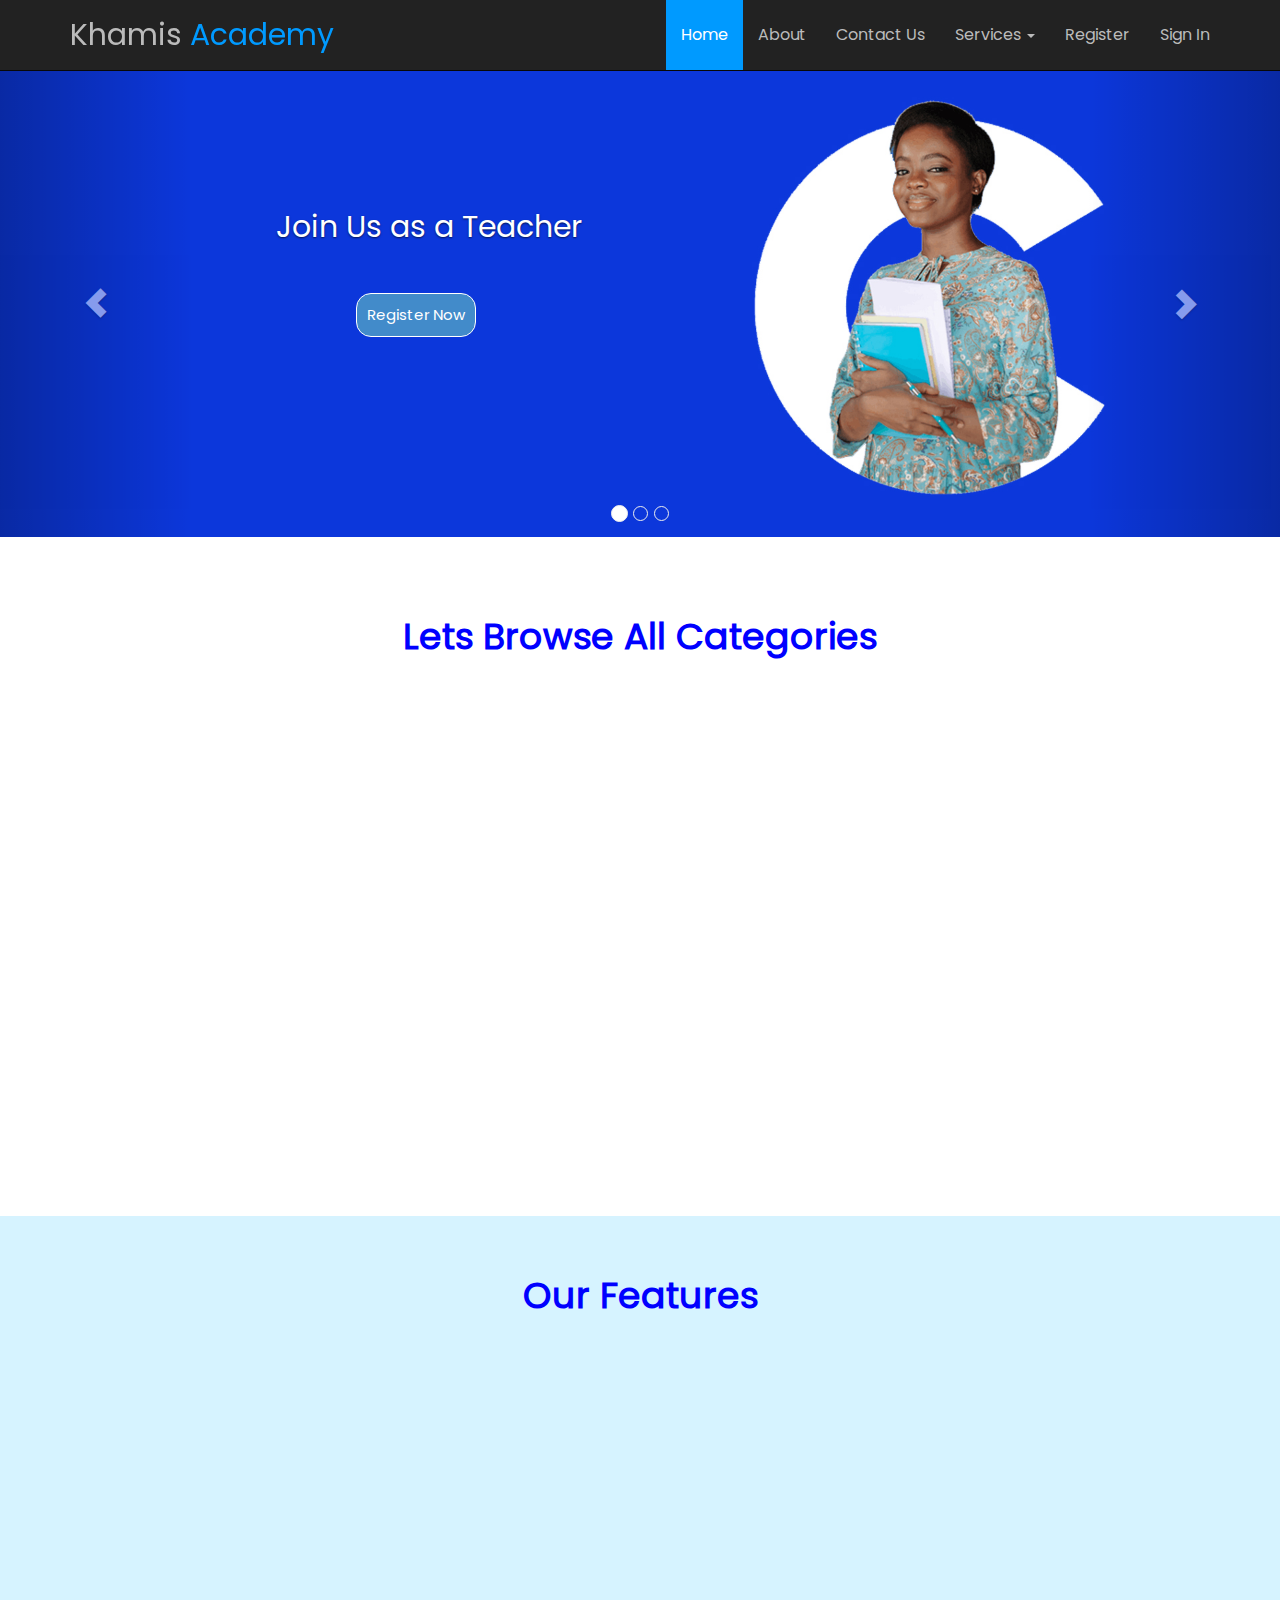
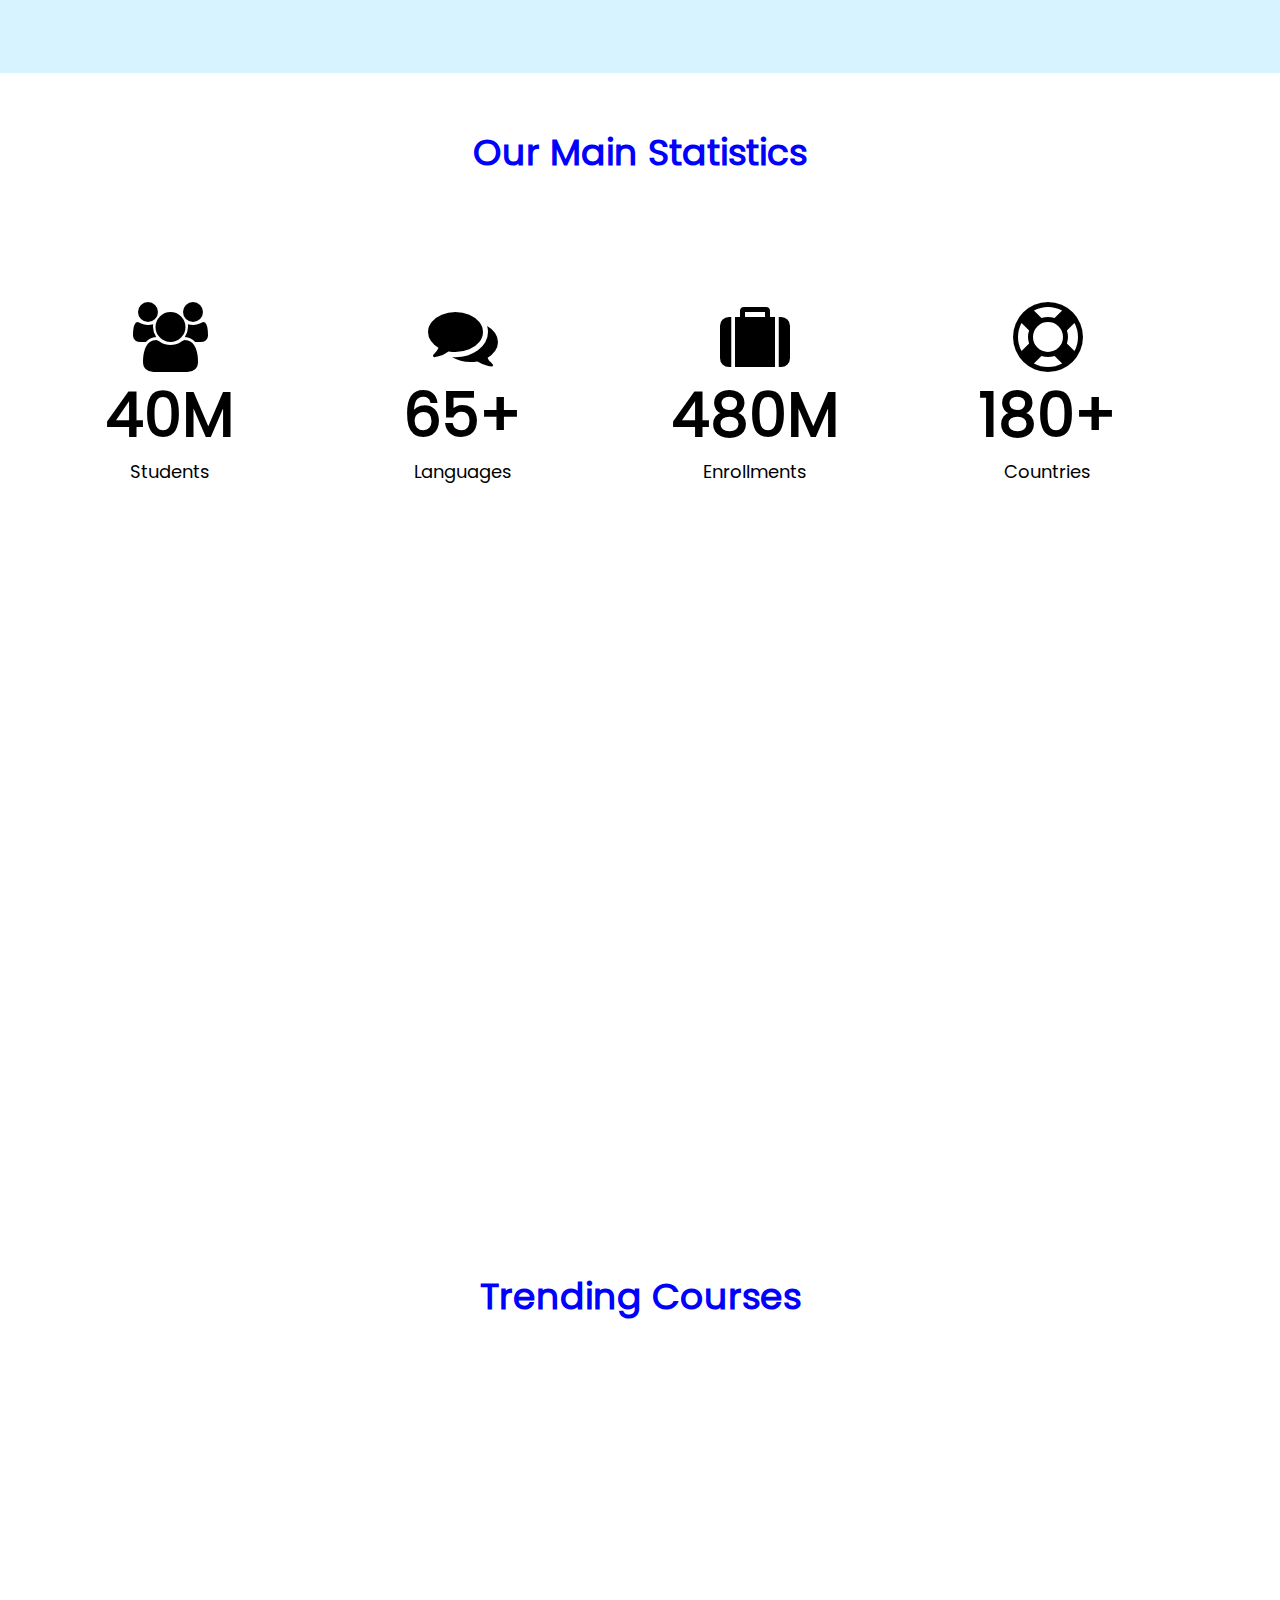
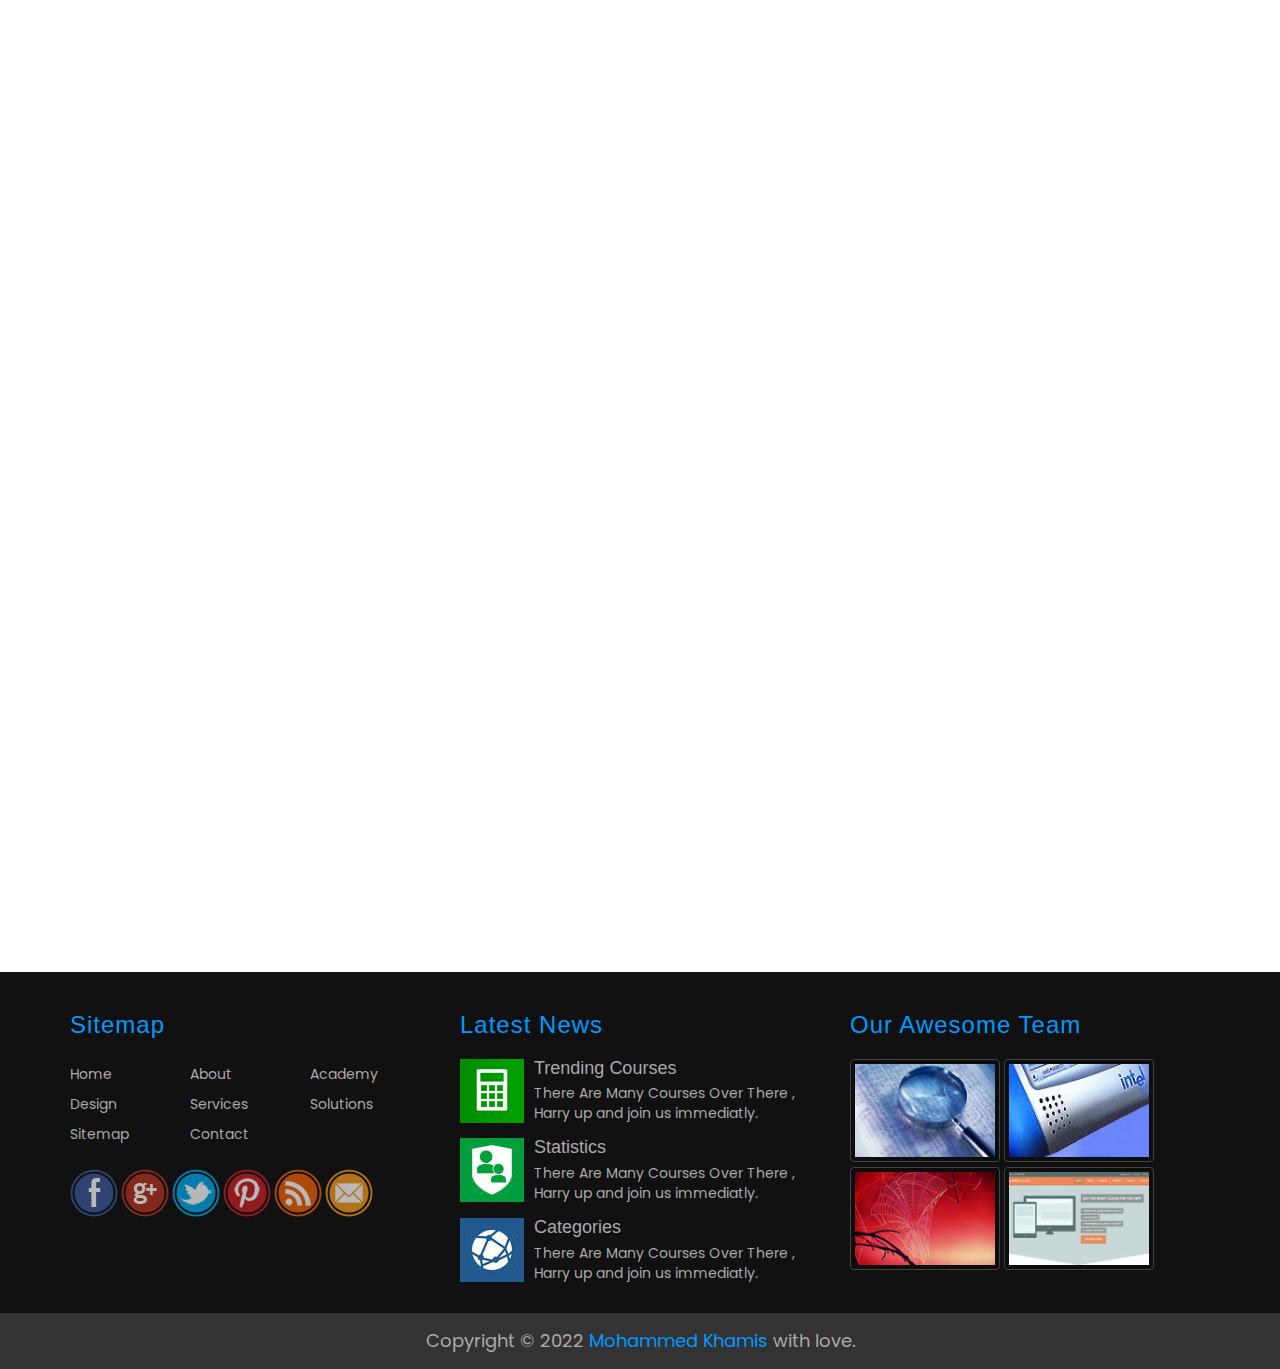
<file: index.html>
<!DOCTYPE html>
<html lang="en">
    <head>
        <meta charset="UTF-8" />
        <meta name="viewport" content="width=device-width, initial-scale=1">
        <title>Mohammed Khamis</title>
        <link rel='stylesheet' href='css/bootstrap.css' />
        <link rel='stylesheet' href='css/font-awesome.min.css' />
        <link rel='stylesheet' href='css/style.css' />
        <link rel='stylesheet' href='css/blue_theme.css' />
        <link rel='stylesheet' href='css/hover.css' />
        <link rel='stylesheet' href='css/animate.css' />
      
     
    </head>
    <body>

    
        <!-- Start Our Navbar -->
    
        <nav class="navbar navbar-inverse navbar-fixed-top" role="navigation">
          <div class="container">
            
            <div class="navbar-header">
              <button type="button" class="navbar-toggle" data-toggle="collapse" data-target="#ournavbar">
                <span class="sr-only">Toggle navigation</span>
                <span class="icon-bar"></span>
                <span class="icon-bar"></span>
                <span class="icon-bar"></span>
              </button>
              <a class="navbar-brand wobble-horizontal" href="index.html">Khamis <span>Academy</span></a>
            </div>
            
            <div class="collapse navbar-collapse" id="ournavbar">
              <ul class="nav navbar-nav navbar-right">
                <li class="active"><a href="index.html">Home</a></li>
                <li><a href="about.html">About</a></li>
                <li><a href="contact_us.html">Contact Us</a></li>
                
                <li class="dropdown">
                  <a href="#" class="dropdown-toggle" data-toggle="dropdown">Services <span class="caret"></span></a>
                  <ul class="dropdown-menu" role="menu">
                    <li><a href="#">Certificates</a></li>
                    <li><a href="#">Scientific Writting</a></li>
                    <li><a href="#">Nano Degrees</a></li>
                  </ul>
                </li>
                
                <li><a href="join_as.html">Register</a></li>
                <li><a href="sign_in.html">Sign In</a></li>
              </ul>
            </div>
          </div> 
        </nav>
        
        <!-- End Our Navbar -->
        
        
        
        <!-- Start Carousel -->
        
        <div id="myslide" class="carousel slide " data-ride="carousel">

          <ol class="carousel-indicators">
            <li data-target="#myslide" data-slide-to="0" class="active"></li>
            <li data-target="#myslide" data-slide-to="1"></li>
            <li data-target="#myslide" data-slide-to="2"></li>
            
          </ol>
        
          <div class="carousel-inner">
            
            <div class="item active">
              <img src="images/1.jpg" width="1920" height="600" alt="Pic 1">
             <div class="carousel-caption">
                <div class="captionco">
                    <h2 class="h2">Join Us as a Teacher</h2><br><br>
                    <a href="teacher_register.html" class="btn btn-primary " role="button" style=" border: solid 1px white; border-radius: 15px; padding: 10px; font-size: 15px; margin-left: 80px;">Register Now</a>
                   
                </div>
              </div>
            </div>
            
            <div class="item">
              <img src="images/2.jpg" width="1920" height="600" alt="Pic 2">
              <div class="carousel-caption">
                <div class="captionco">
                    <h2 class="h2">Join Us as a Student</h2> <br><br>
                    <a href="register.html" class="btn btn-primary " role="button" style=" border: solid 1px white; border-radius: 15px; padding: 10px; font-size: 15px; margin-left: 80px;">Register Now</a>
                </div>
              </div>
            </div>
            
            <div class="item">
              <img src="images/3.jpg" width="1920" height="600" alt="Pic 3">
              <div class="carousel-caption">
                <div class="captionco">
                    <h2 class="h2">Learn without limits </h2><br><br>
                    <a href="about.html" class="btn btn-primary " role="button" style=" border: solid 1px white; border-radius: 15px; padding: 10px; font-size: 15px; margin-left: 80px;">Learn More</a>
                </div>
               </div>
            </div>
            
          </div>
        
          <a class="left carousel-control" href="#myslide" role="button" data-slide="prev">
            <span class="glyphicon glyphicon-chevron-left"></span>
          </a>
          
          <a class="right carousel-control" href="#myslide" role="button" data-slide="next">
            <span class="glyphicon glyphicon-chevron-right"></span>
          </a>
          
        </div>

        <!-- End Carousel -->
        
            
        
        
        <!-- Start Section Catogries Table -->
        
        <section class="cate_table text-center">
            <div class="container">
                
                <h2 class="h1">Lets Browse All Categories</h2>
                
                <div class="row">
                    
                    <div class="col-lg-3 col-sm-6 col-xs-12">
                        <div class="cate_box  cate_box_1 wow fadeInUp" data-wow-duration="1s" data-wow-offset="400">
                            
                            <img src="images/design1.png" class="center-block"> </img>
                            <h2>Design</h2>
                            
                        </div>
                    </div>
                    
                    <div class="col-lg-3 col-sm-6 col-xs-12">
                        <div class="cate_box cate_box_2 wow fadeInDown" data-wow-duration="1s" data-wow-offset="400">
                            
                            
                             <img src="images/develope1.png"  class="center-block"></img>
                              <h2>Development</h2>
                            
                            
                        </div>
                    </div>
                    
                    <div class="col-lg-3 col-sm-6 col-xs-12">
                        <div class="cate_box cate_box_3 wow fadeInUp" data-wow-duration="1s" data-wow-offset="400">
                            
                            <img src="images/marketing1.png"  class="center-block"></img>
                            <h2>Marketing</h2>
                       
                            
                        </div>
                    </div>
                    
                    <div class="col-lg-3 col-sm-6 col-xs-12">
                        <div class="cate_box cate_box_4 wow fadeInDown" data-wow-duration="1s" data-wow-offset="400">
                            
                             <img src="images/it1.png"  class="center-block"></img>
                            <h2>IT and Software</h2>
                            
                           
                        </div>
                    </div>
                    
                    <div class="col-lg-3 col-sm-6 col-xs-12">
                        <div class="cate_box cate_box_5 wow fadeInUp" data-wow-duration="1s" data-wow-offset="400">
                            
                            <img src="images/personal1.png"  class="center-block"></img>
                            <h2>Personal Skills</h2>
                       
                            
                        </div>
                    </div>
                    
                    
                    <div class="col-lg-3 col-sm-6 col-xs-12">
                        <div class="cate_box cate_box_6 wow fadeInUp" data-wow-duration="1s" data-wow-offset="400">
                            
                            <img src="images/business1.png"  class="center-block"></img>
                            <h2>Business</h2>
                       
                            
                        </div>
                    </div>
                    
                    
                    <div class="col-lg-3 col-sm-6 col-xs-12">
                        <div class="cate_box cate_box_7 wow fadeInUp" data-wow-duration="1s" data-wow-offset="400">
                            
                            <img src="images/camera1.png"  class="center-block"></img>
                            <h2>Photography</h2>
                       
                            
                        </div>
                    </div>
                    
                    
                    <div class="col-lg-3 col-sm-6 col-xs-12">
                        <div class="cate_box cate_box_8 wow fadeInUp" data-wow-duration="1s" data-wow-offset="400">
                            
                            <img src="images/music1.png"  class="center-block"></img>
                            <h2>Music</h2>
                       
                            
                        </div>
                    </div>
                    
                    
                </div>
                
            </div>
        </section>
        
        <!-- End Section category Table -->
        
        
    
        
        <!-- Start Section Features -->
        
        <section class="features text-center">
            <div class="container">
                <h2 class="h1">Our Features</h2>
                <div class="row">
                    
                    <div class="col-lg-4 col-md-6 ">
                        
                        <div class="feature wow bounceInLeft" data-wow-duration="1s" data-wow-offset="200">
                            <span class="glyphicon glyphicon-folder-close"></span>
                            <h4>Certificates</h4>
                            <p>The Educational Services sector comprises establishments that provide instruction. Aenean dignissim et velit quis faucibus. Sed hendrerit ante feugiat, mollis leo eu, suscipit magna.</p>
                        </div>
                        
                    </div>
                    
                    <div class="col-lg-4 col-md-4 col-sm-6">
                        
                        <div class="feature wow bounceInDown" data-wow-duration="1s" data-wow-offset="200">
                            <span class="glyphicon glyphicon-book"></span>
                            <h4>Scientific Writting</h4>
                            <p>The Educational Services sector comprises establishments that provide instruction. Aenean dignissim et velit quis faucibus. Sed hendrerit ante feugiat, mollis leo eu, suscipit magna.</p>
                        </div>
                        
                    </div>
                    
                    <div class="col-lg-4 col-md-6">
                        
                        <div class="feature wow bounceInUp" data-wow-duration="1s" data-wow-offset="200">
                            <span class="glyphicon glyphicon-pencil"></span>
                            <h4>Nano Degrees</h4>
                            <p>The Educational Services sector comprises establishments that provide instruction. Aenean dignissim et velit quis faucibus. Sed hendrerit ante feugiat, mollis leo eu, suscipit magna.</p>
                        </div>
                        
                    </div>
                    
                    
                </div>
            </div>
        </section>
        
        <!-- End Section Features -->
        
        
        
        
         <!-- Start Section Statisticss -->
        
        <section class="statistics text-center">
            <div class="data">
                <div class="container">
                    <h2 class="h1">Our Main Statistics</h2>
                    <div class="row">
                        
                        <div class="col-md-3 col-sm-6">
                            <div class="stats">
                                <i class="fa fa-users fa-5x"></i>
                                <p>40M</p>
                                <span>Students</span>
                            </div>
                        </div>
                        
                        <div class="col-md-3 col-sm-6">
                            <div class="stats">
                                <i class="fa fa-comments fa-5x"></i>
                                <p>65+</p>
                                <span>Languages</span>
                            </div>
                        </div>
                        
                        <div class="col-md-3 col-sm-6">
                            <div class="stats">
                                <i class="fa fa-suitcase fa-5x"></i>
                                <p>480M</p>
                                <span>Enrollments</span>
                            </div>
                        </div>
                        
                        <div class="col-md-3 col-sm-6">
                            <div class="stats">
                                <i class="fa fa-support fa-5x"></i>
                                <p>180+</p>
                                <span>Countries</span>
                            </div>
                        </div>
                        
                       
                        
                    </div>
                </div>  
            </div>
        </section>
        
        <!-- End Section Stats -->
        
        
        
        
        
        <!-- Start Review Section -->
        
        <section class="stu-review text-center wow flipInY" data-wow-duration="1s" data-wow-offset="200">
        
            
            <div class="container">
                
                <h2 class="h1">What our Students say</h2>
                
                <div id="carousel_stu-review" class="carousel slide" data-ride="carousel">
                    
                  <div class="carousel-inner">
                    
                    <div class="item active">
                         <p class="lead">Assignments have been fun to complete and required me. mollis leo eu, suscipit magna.</p><br><br>
                         <span>Mohammed Khamis</span>
                    </div>
                    
                    <div class="item">
                         <p class="lead">My experience so far is one of pride that I have able to be apart of mine. Aenean dignissim et velit quis faucibus.mollis leo eu, suscipit magna.</p><br><br>
                         <span>John Marko</span>
                    </div>
                    
                    <div class="item">
                         <p class="lead">I had a fantastic time. I really do miss this masters program. Sed hendrerit ante feugiat, mollis leo eu, suscipit magna.</p><br><br>
                         <span>Omnia Mahmoud</span>
                    </div>
                    
                    <div class="item">
                         <p class="lead">I’d advise english students that Irish students go home at the weekends. Aenean dignissim et. Sed hendrerit ante feugiat, mollis leo eu, suscipit magna.</p><br><br>
                         <span>Asmaa Waleed</span>
                    </div>
                    
                  </div>
                  
                  <ol class="carousel-indicators">
                    <li data-target="#carousel_stu-review" data-slide-to="0" class="active">
                        <img src="images/student1.jpeg" width="150" height="150" alt="khamis" />
                    </li>
                    <li data-target="#carousel_stu-review" data-slide-to="1">
                        <img src="images/student2.jpg" width="150" height="150" alt="Marko" />
                    </li>
                    <li data-target="#carousel_stu-review" data-slide-to="2">
                        <img src="images/student3.jpg" width="150" height="150" alt="Omnia" />
                    </li>
                    <li data-target="#carousel_stu-review" data-slide-to="3">
                        <img src="images/student4.jpg" width="150" height="150" alt="Asmaa" />
                    </li>
                  </ol>
                  
                </div>
           
            </div>
            
            
        </section>
        
        <!-- End Review Section -->
       
        
        
        
        
        <!-- Start Section Trending Courses -->
        
        <section class="our_team text-center">
            <div class="team">
                <div class="container">
                    <h2 class="h1">Trending Courses</h2><br><br><br>
                    <div class="row">
                        
                        <div class="col-lg-3 col-sm-6">
                            <div class="person wow pulse" data-wow-duration="1s" data-wow-offset="400">
                                <img  src="images/photograph.jpg" width="200" height="200" alt="" />
                                <h3>Photography</h3>
                                <p> All Levels Subtitles</p>
                                <p>$139.99</p>
                                <p>
                                <a href="#" class="btn btn-primary" role="button"><span class="glyphicon glyphicon-shopping-cart"></span></a>
                                <a href="#" class="btn btn-danger" role="button"><span class="glyphicon glyphicon-eye-open"></span></a>
                              </p>
                            </div>
                        </div>
                        
                        <div class="col-lg-3 col-sm-6">
                            <div class="person wow pulse" data-wow-duration="1s" data-wow-offset="400">
                                <img  src="images/premiere.png" width="200" height="200" alt="" />
                                <h3>Premiere</h3>
                                <p> All Levels Subtitles</p>
                                <p>$139.99</p>
                                <p>
                                <a href="#" class="btn btn-primary" role="button"><span class="glyphicon glyphicon-shopping-cart"></span></a>
                                <a href="#" class="btn btn-danger" role="button"><span class="glyphicon glyphicon-eye-open"></span></a>
                                </p>
                            </div>
                        </div>
                        
                        <div class="col-lg-3 col-sm-6">
                            <div class="person wow pulse" data-wow-duration="1s" data-wow-offset="400">
                                <img  src="images/draw.jpg" width="200" height="200" alt="" />
                                <h3>Sketching</h3>
                                <p> All Levels Subtitles</p>
                                <p>$139.99</p>
                                <p>
                                <a href="#" class="btn btn-primary" role="button"><span class="glyphicon glyphicon-shopping-cart"></span></a>
                                <a href="#" class="btn btn-danger" role="button"><span class="glyphicon glyphicon-eye-open"></span></a>
                                </p>
                            </div>
                        </div>
                        
                        <div class="col-lg-3 col-sm-6">
                            <div class="person wow pulse" data-wow-duration="1s" data-wow-offset="400">
                                <img  src="images/illustrator.jpg" width="200" height="200" alt="" />
                                <h3>Illustrator</h3>
                                <p> All Levels Subtitles</p>
                                <p>$139.99</p>
                                <p>
                                <a href="#" class="btn btn-primary" role="button"><span class="glyphicon glyphicon-shopping-cart"></span></a>
                                <a href="#" class="btn btn-danger" role="button"><span class="glyphicon glyphicon-eye-open"></span></a>
                                </p>
                            </div>
                        </div>
                        
                        <div class="col-lg-3 col-sm-6">
                            <div class="person wow pulse" data-wow-duration="1s" data-wow-offset="400">
                                <img  src="images/english.jpg" width="200" height="200" alt="" />
                                <h3>English</h3>
                                <p> All Levels Subtitles</p>
                                <p>$139.99</p>
                                <p>
                                <a href="#" class="btn btn-primary" role="button"><span class="glyphicon glyphicon-shopping-cart"></span></a>
                                <a href="#" class="btn btn-danger" role="button"><span class="glyphicon glyphicon-eye-open"></span></a>
                                </p>
                            </div>
                        </div>
                        
                        <div class="col-lg-3 col-sm-6">
                            <div class="person wow pulse" data-wow-duration="1s" data-wow-offset="400">
                                <img  src="images/germany.jpg" width="200" height="200" alt="" />
                                <h3>Germany</h3>
                                <p> All Levels Subtitles</p>
                                <p>$139.99</p>
                                <p>
                                <a href="#" class="btn btn-primary" role="button"><span class="glyphicon glyphicon-shopping-cart"></span></a>
                                <a href="#" class="btn btn-danger" role="button"><span class="glyphicon glyphicon-eye-open"></span></a>
                                </p>
                            </div>
                        </div>
                        
                        <div class="col-lg-3 col-sm-6">
                            <div class="person wow pulse" data-wow-duration="1s" data-wow-offset="400">
                                <img  src="images/arabic.jpg" width="200" height="200" alt="" />
                                <h3>Arabic</h3>
                                <p> All Levels Subtitles</p>
                                <p>$139.99</p>
                                <p>
                                <a href="#" class="btn btn-primary" role="button"><span class="glyphicon glyphicon-shopping-cart"></span></a>
                                <a href="#" class="btn btn-danger" role="button"><span class="glyphicon glyphicon-eye-open"></span></a>
                                </p>
                            </div>
                        </div>
                        
                        <div class="col-lg-3 col-sm-6">
                            <div class="person wow pulse" data-wow-duration="1s" data-wow-offset="400">
                                <img src="images/ae.jpg" width="200" height="200" alt="" />
                                <h3>Affter Effect</h3>
                                <p> All Levels Subtitles</p>
                                <p>$139.99</p>
                                <p>
                                <a href="#" class="btn btn-primary" role="button"><span class="glyphicon glyphicon-shopping-cart"></span></a>
                                <a href="#" class="btn btn-danger" role="button"><span class="glyphicon glyphicon-eye-open"></span></a>
                                </p>
                            </div>
                        </div>
                        
                    </div>
                </div>
            </div>
        </section>
        
        <!-- End Section Our Trending Courses -->
        
        
        
        
        <!-- Start Section Subscribe -->
        
        <section class="subscribe text-center wow fadeInUp" data-wow-duration="1s" data-wow-offset="200">
            <div class="container">
                <h2 class="h1">Keep In Touch</h2>
                <p class="lead">Sign Up For Newsletter Dont Worry About Spam We Hate It Too.</p>
                <form class="form-inline">
                    <input class="form-control input-lg" type="text" placeholder="Write Your Email">
                    <button class="btn btn-danger btn-lg"><i class="fa fa-edit fa-lg"></i> Subscribe</button>
                </form>
            </div>
        </section>
        
        <!-- End Section Subscribe -->
        
        
        
        
        
        <!-- Start Ultimate Footer Section -->
        
        <section class="footer">
            <div class="container">
                <div class="row">
                    
                    <div class="col-lg-4 col-md-6">
                        <h3>Sitemap</h3>
                        <ul class="list-unstyled three-columns">
                            <li>Home</li>
                            <li>About</li>
                            <li>Academy</li>
                            <li>Design</li>
                            <li>Services</li>
                            <li>Solutions</li>
                            <li>Sitemap</li>
                            <li>Contact</li>
                        </ul>
                        <ul class="list-unstyled social-list">
                            <li><img src="images/social-bookmarks/facebook.png" width="48" height="48" alt="Facebook" /></li>
                            <li><img src="images/social-bookmarks/gplus.png" width="48" height="48" alt="Google Plus" /></li>
                            <li><img src="images/social-bookmarks/twitter.png" width="48" height="48" alt="Twitter" /></li>
                            <li><img src="images/social-bookmarks/pinterest.png" width="48" height="48" alt="Pinterest" /></li>
                            <li><img src="images/social-bookmarks/rss.png" width="48" height="48" alt="Rss" /></li>
                            <li><img src="images/social-bookmarks/email.png" width="48" height="48" alt="Email" /></li>
                        </ul>
                    </div>
                    
                    
                    
                    <div class="col-lg-4 col-md-6">
                        <h3>Latest News</h3>
                        
                        <div class="media">
                            <a class="pull-left" href="#">
                                <img class="media-object" src="images/articles/01.jpg" width="64" height="64" alt="Image 01" />
                            </a>
                            <div class="media-body">
                                <h4 class="media-heading">
                                  Trending Courses
                                </h4>
                                 There Are Many Courses Over There , Harry up and join us immediatly.
                            </div>
                        </div>
                    
                        <div class="media">
                            <a class="pull-left" href="#">
                                <img class="media-object" src="images/articles/02.jpg" width="64" height="64" alt="Image 02" />
                            </a>
                            <div class="media-body">
                                <h4 class="media-heading">
                                    Statistics
                                </h4>
                                There Are Many Courses Over There , Harry up and join us immediatly.
                            </div>
                        </div>
                        
                        <div class="media">
                            <a class="pull-left" href="#">
                                <img class="media-object" src="images/articles/03.jpg" width="64" height="64" alt="Image 03" />
                            </a>
                            <div class="media-body">
                                <h4 class="media-heading">
                                    Categories
                                </h4>
                                There Are Many Courses Over There , Harry up and join us immediatly.
                            </div>
                        </div>
                        
                    </div>
                    <div class="col-lg-4">
                        <h3>Our Awesome Team</h3>
                        <img class="img-thumbnail" src="images/work/01.jpg" width="150" height="100" alt="Image 01" />
                        <img class="img-thumbnail" src="images/work/02.jpg" width="150" height="100" alt="Image 02" />
                        <img class="img-thumbnail" src="images/work/03.jpg" width="150" height="100" alt="Image 03" />
                        <img class="img-thumbnail" src="images/work/04.jpg" width="150" height="100" alt="Image 04" />
                    </div>
                </div>
            </div>
            <div class="copyright text-center">
                Copyright &copy; 2022  <span>  Mohammed Khamis </span> with love.
            </div>
        </section>
        
        <!-- End Ultimate Footer Section -->
        
        
        
        <script src="js/jquery-1.11.1.min.js"></script>
        <script src="js/bootstrap.min.js"></script>
        <script src="js/plugins.js"></script>
        <script src="js/wow.min.js"></script>
        <script>new WOW().init();</script>
        <script src="js/jquery.nicescroll.min.js"></script>
    </body>
</html>
</file>
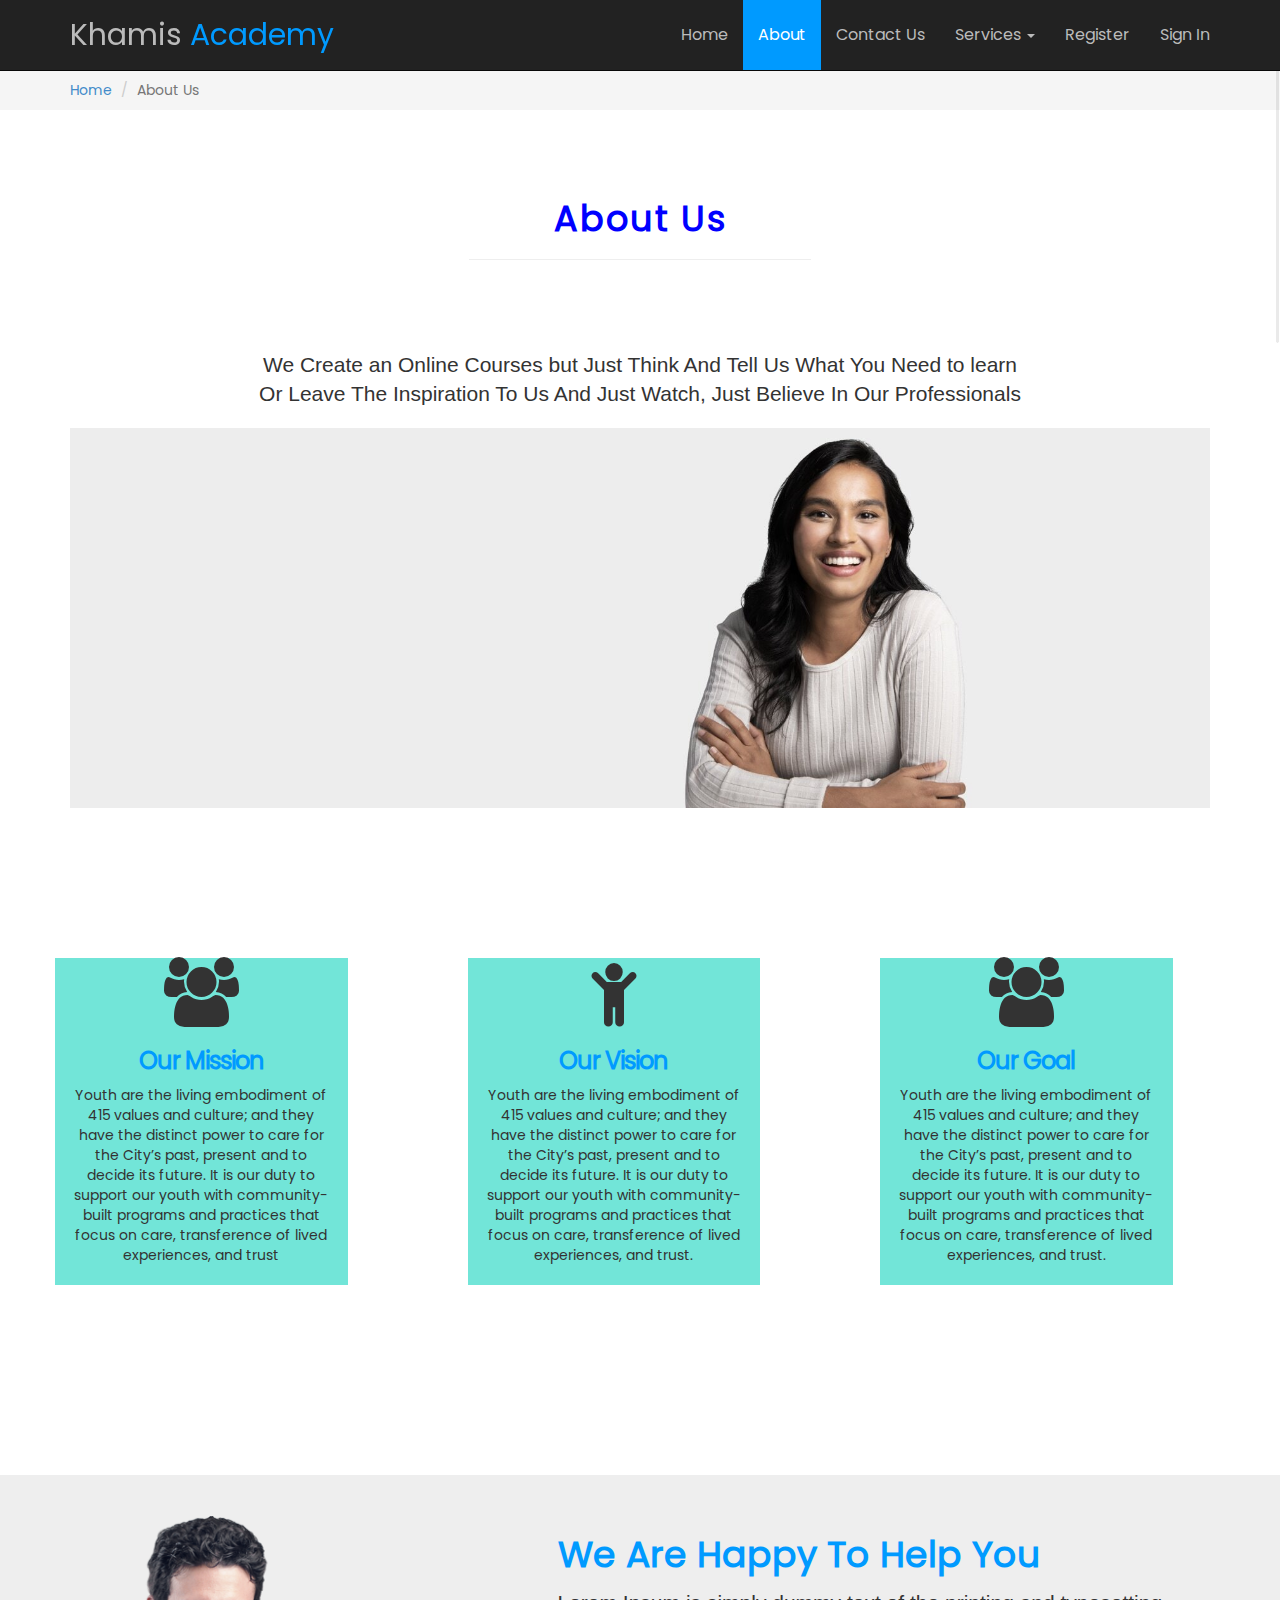
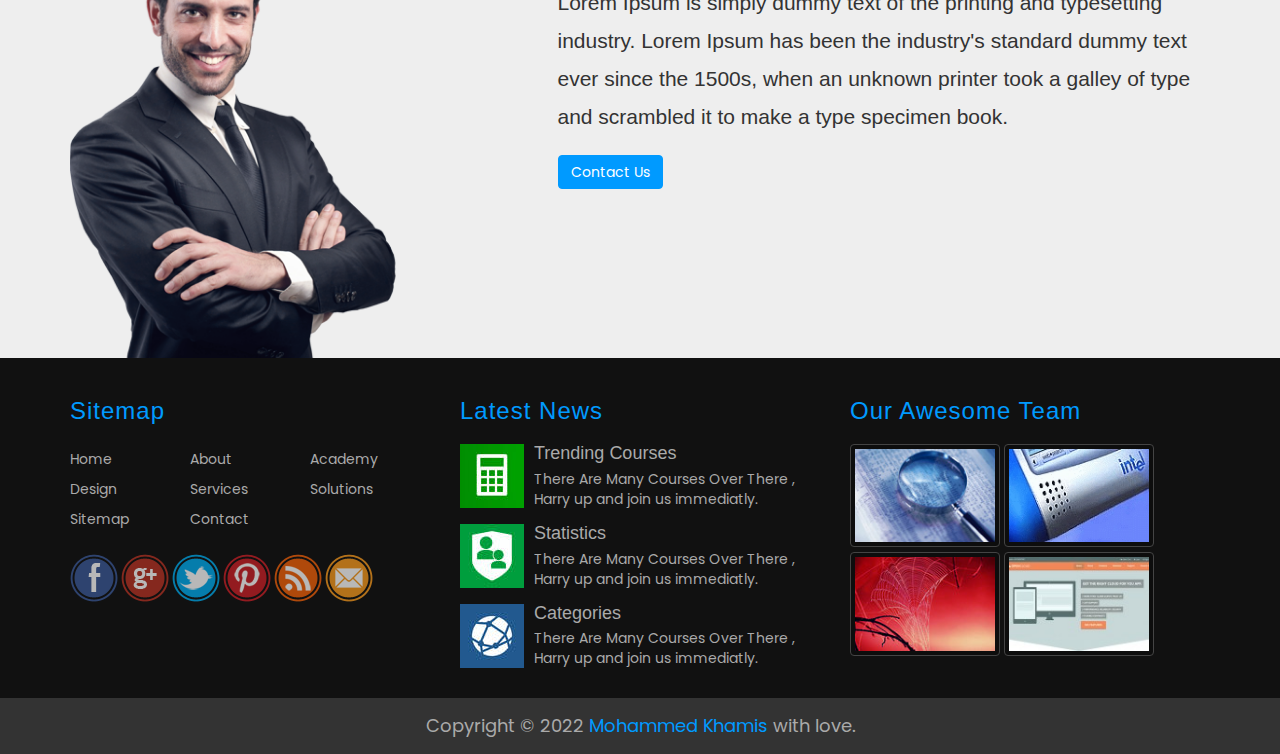
<file: about.html>
<!DOCTYPE html>
<html lang="en">
    <head>
        <meta charset="UTF-8" />
        <meta name="viewport" content="width=device-width, initial-scale=1">
        <title>Mohammed Khamis</title>
        <link rel="stylesheet" href='css/bootstrap.css' />
        <link rel="stylesheet" href='css/font-awesome.min.css' />
        <link rel="stylesheet" href='css/style.css' />
        <link rel="stylesheet" href='css/pages.css' />
        <link rel="stylesheet" href='css/blue_theme.css' />
        <link rel="stylesheet" href='css/hover.css' />
        <link rel="stylesheet" href='css/animate.css' />
        
     
    </head>
    <body>


    
        <!-- Start Our Navbar -->
    
        <nav class="navbar navbar-inverse navbar-fixed-top" role="navigation">
          <div class="container">
            
            <div class="navbar-header">
              <button type="button" class="navbar-toggle" data-toggle="collapse" data-target="#ournavbar">
                <span class="sr-only">Toggle navigation</span>
                <span class="icon-bar"></span>
                <span class="icon-bar"></span>
                <span class="icon-bar"></span>
              </button>
              <a class="navbar-brand wobble-horizontal" href="index.html">Khamis <span>Academy</span></a>
            </div>
            
            <div class="collapse navbar-collapse" id="ournavbar">
              <ul class="nav navbar-nav navbar-right">
                <li><a href="index.html">Home</a></li>
                <li class="active"><a href="about.html">About</a></li>
                <li><a href="contact_us.html">Contact Us</a></li>
                
                <li class="dropdown">
                  <a href="#" class="dropdown-toggle" data-toggle="dropdown">Services <span class="caret"></span></a>
                  <ul class="dropdown-menu" role="menu">
                    <li><a href="#">Certificates</a></li>
                    <li><a href="#">Scientific Writting</a></li>
                    <li><a href="#">Nano Degrees</a></li>
                  </ul>
                </li>
                <li><a href="join_as.html">Register</a></li>
                <li><a href="sign_in.html">Sign In</a></li>
              </ul>
            </div>
          </div> 
        </nav>
        
        <!-- End Our Navbar -->
        
        
        
        <!-- Start Breadcrumb -->
        
        <div class="breadcrumb-holder">
            <div class="container">
                <ol class="breadcrumb">
                  <li><a href="index.html">Home</a></li>
                  <li class="active">About Us</li>
                </ol>
            </div>
        </div>
        <!-- End Breadcrumb -->
        
        
        
        
        <!-- Start About Us Intro -->
        
        <section class="about-us text-center">
            <div class="container">
                <h1>About Us</h1>
                <hr>
                <p class="lead">We Create an Online Courses but Just Think And Tell Us What You Need to learn <br> Or Leave The Inspiration To Us And Just Watch, Just Believe In Our Professionals</p>
                <img class="img-responsive" src="images/vision.jpg" alt="CEO">
            </div>
        </section>
        <br> <br> <br><br>
        <!-- End About Us Intro -->
        
        
        
        <!-- Start About Features -->
        
        <section class="about-features text-center">
            <div class="container ">
                <div class="row ">
                    <div class="card_1 col-sm-3">
                        <i class="fa fa-group fa-5x"></i>
                        <h3>Our Mission</h3>
                        <p>Youth are the living embodiment of 415 values and culture; and they have the distinct power to care for the City’s past, present and to decide its future. It is our duty to support our youth with community-built programs and practices that focus on care, transference of lived experiences, and trust</p>
                    </div>
                    
                    <div class=" card_2 col-sm-3">
                        <i class="fa fa-child fa-5x"></i>
                        <h3>Our Vision</h3>
                        <p>Youth are the living embodiment of 415 values and culture; and they have the distinct power to care for the City’s past, present and to decide its future. It is our duty to support our youth with community-built programs and practices that focus on care, transference of lived experiences, and trust.</p>
                    </div>
                    
                    <div class=" card_3 col-sm-3">
                        <i class="fa fa-group fa-5x"></i>
                        <h3>Our Goal</h3>
                        <p>Youth are the living embodiment of 415 values and culture; and they have the distinct power to care for the City’s past, present and to decide its future. It is our duty to support our youth with community-built programs and practices that focus on care, transference of lived experiences, and trust.</p>
                    </div>
                </div>
            </div>
        </section>
        <br> <br><br> <br> <br><br>
        <!-- End About Features -->
        
        
        
        
        <!-- Start About CEO -->
        
        <section class="about-ceo">
            <div class="container">
                <div class="row">
                    <div class="col-sm-5">
                        <img class="img-responsive" src="images/ceo.png" alt="CEO">
                    </div>
                    <div class="col-sm-7">
                        <h2 class="h1">We Are Happy To Help You</h2>
                        <p class="lead">Lorem Ipsum is simply dummy text of the printing and typesetting industry. Lorem Ipsum has been the industry's standard dummy text ever since the 1500s, when an unknown printer took a galley of type and scrambled it to make a type specimen book.</p>
                        <a href="contact_us.html" class="btn btn-primary">Contact Us</a>
                    </div>
                </div>
            </div>
        </section>
        
        <!-- End ABout CEO -->
        
        
        
        
          <!-- Start Ultimate Footer Section -->
        
        <section class="footer">
            <div class="container">
                <div class="row">
                    
                    <div class="col-lg-4 col-md-6">
                        <h3>Sitemap</h3>
                        <ul class="list-unstyled three-columns">
                            <li>Home</li>
                            <li>About</li>
                            <li>Academy</li>
                            <li>Design</li>
                            <li>Services</li>
                            <li>Solutions</li>
                            <li>Sitemap</li>
                            <li>Contact</li>
                        </ul>
                        <ul class="list-unstyled social-list">
                            <li><img src="images/social-bookmarks/facebook.png" width="48" height="48" alt="Facebook" /></li>
                            <li><img src="images/social-bookmarks/gplus.png" width="48" height="48" alt="Google Plus" /></li>
                            <li><img src="images/social-bookmarks/twitter.png" width="48" height="48" alt="Twitter" /></li>
                            <li><img src="images/social-bookmarks/pinterest.png" width="48" height="48" alt="Pinterest" /></li>
                            <li><img src="images/social-bookmarks/rss.png" width="48" height="48" alt="Rss" /></li>
                            <li><img src="images/social-bookmarks/email.png" width="48" height="48" alt="Email" /></li>
                        </ul>
                    </div>
                    
                    
                    
                    <div class="col-lg-4 col-md-6">
                        <h3>Latest News</h3>
                        
                        <div class="media">
                            <a class="pull-left" href="#">
                                <img class="media-object" src="images/articles/01.jpg" width="64" height="64" alt="Image 01" />
                            </a>
                            <div class="media-body">
                                <h4 class="media-heading">
                                  Trending Courses
                                </h4>
                                 There Are Many Courses Over There , Harry up and join us immediatly.
                            </div>
                        </div>
                    
                        <div class="media">
                            <a class="pull-left" href="#">
                                <img class="media-object" src="images/articles/02.jpg" width="64" height="64" alt="Image 02" />
                            </a>
                            <div class="media-body">
                                <h4 class="media-heading">
                                    Statistics
                                </h4>
                                There Are Many Courses Over There , Harry up and join us immediatly.
                            </div>
                        </div>
                        
                        <div class="media">
                            <a class="pull-left" href="#">
                                <img class="media-object" src="images/articles/03.jpg" width="64" height="64" alt="Image 03" />
                            </a>
                            <div class="media-body">
                                <h4 class="media-heading">
                                    Categories
                                </h4>
                                There Are Many Courses Over There , Harry up and join us immediatly.
                            </div>
                        </div>
                        
                    </div>
                    <div class="col-lg-4">
                        <h3>Our Awesome Team</h3>
                        <img class="img-thumbnail" src="images/work/01.jpg" width="150" height="100" alt="Image 01" />
                        <img class="img-thumbnail" src="images/work/02.jpg" width="150" height="100" alt="Image 02" />
                        <img class="img-thumbnail" src="images/work/03.jpg" width="150" height="100" alt="Image 03" />
                        <img class="img-thumbnail" src="images/work/04.jpg" width="150" height="100" alt="Image 04" />
                    </div>
                </div>
            </div>
            <div class="copyright text-center">
                Copyright &copy; 2022  <span>  Mohammed Khamis </span> with love.
            </div>
        </section>
        
        <!-- End Ultimate Footer Section -->
        
        
        
        <script src="js/jquery-1.11.1.min.js"></script>
        <script src="js/bootstrap.min.js"></script>
        <script src="js/plugins.js"></script>
        <script src="js/jquery.nicescroll.min.js"></script>
    </body>
</html>
</file>
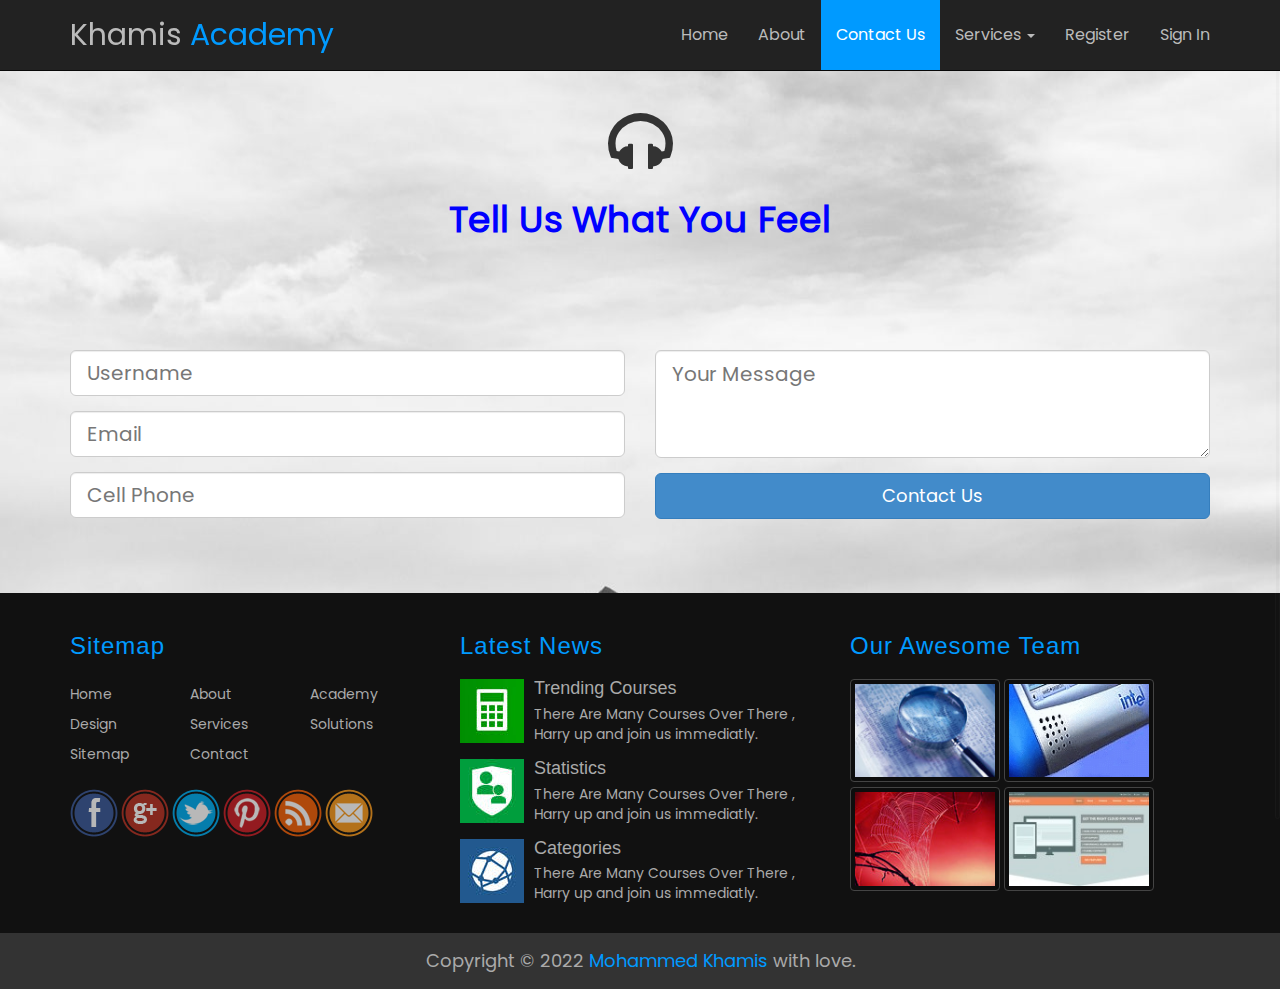
<file: contact_us.html>
<!DOCTYPE html>
    
<html lang="en">
    <head>
        <meta charset="UTF-8" />
        <meta name="viewport" content="width=device-width, initial-scale=1">
        <title>Mohammed Khamis</title>
        <link rel='stylesheet' href='css/bootstrap.css' />
        <link rel='stylesheet' href='css/font-awesome.min.css' />
        <link rel='stylesheet' href='css/blue_theme.css' />
        <link rel='stylesheet' href='css/style.css' />
        <link rel='stylesheet' href='css/hover.css' />
        <link rel='stylesheet' href='css/animate.css' />
        
     
    </head>
    <body>


        <!-- Start Our Navbar -->
    
        <nav class="navbar navbar-inverse navbar-fixed-top" role="navigation">
          <div class="container">
            
            <div class="navbar-header">
              <button type="button" class="navbar-toggle" data-toggle="collapse" data-target="#ournavbar">
                <span class="sr-only">Toggle navigation</span>
                <span class="icon-bar"></span>
                <span class="icon-bar"></span>
                <span class="icon-bar"></span>
              </button>
              <a class="navbar-brand wobble-horizontal" href="index.html">Khamis <span>Academy</span></a>
            </div>
            
            <div class="collapse navbar-collapse" id="ournavbar">
              <ul class="nav navbar-nav navbar-right">
                <li ><a href="index.html">Home</a></li>
                <li><a href="about.html">About</a></li>
                <li class="active"><a href="contact_us.html">Contact Us</a></li>
                
                <li class="dropdown">
                  <a href="#" class="dropdown-toggle" data-toggle="dropdown">Services <span class="caret"></span></a>
                  <ul class="dropdown-menu" role="menu">
                    <li><a href="#">Certificates</a></li>
                    <li><a href="#">Scientific Writting</a></li>
                    <li><a href="#">Nano Degrees</a></li>
                  </ul>
                </li>
                
                <li><a href="join_as.html">Register</a></li>
                <li><a href="sign_in.html">Sign In</a></li>
              </ul>
            </div>
          </div> <!-- End Of The Container -->
        </nav>
        
        <!-- End Our Navbar -->


      <!-- Start Section Contact Us -->
        
        <section class="contact-us text-center">
            <div class="fields">
                <div class="container">
                    <div class="row">
                        <i class="fa fa-headphones fa-5x"></i>
                        <h2 class="h1">Tell Us What You Feel</h2>
                      <br><br><br><br><br>
                        
                        <!-- Start Contact Form -->
                        
                        <form role="form">
                            <div class="col-md-6 wow bounceInLeft" data-wow-duration="1s" >
                                <div class="form-group">
                                    <input type="text" class="form-control input-lg" placeholder="Username">
                                </div>
                                <div class="form-group">
                                    <input type="text" class="form-control input-lg" placeholder="Email">
                                </div>
                                <div class="form-group">
                                    <input type="text" class="form-control input-lg" placeholder="Cell Phone">
                                </div>
                            </div>
                            <div class="col-md-6 wow bounceInRight" data-wow-duration="1s" >
                                <div class="form-group">
                                    <textarea class="form-control input-lg" placeholder="Your Message"></textarea>
                                </div>
                                <button type="button" class="btn btn-primary btn-lg btn-block">Contact Us</button>
                            </div>
                            <br><br><br><br><br>
                        </form>
                         
                        <!-- End Contact Form -->
                    
                    </div>
                </div>
            </div>
        </section>
        
        <!-- End Section Contact Us -->
        
        
        
         <!-- Start Ultimate Footer Section -->
        
        <section class="footer">
            <div class="container">
                <div class="row">
                    
                    <div class="col-lg-4 col-md-6">
                        <h3>Sitemap</h3>
                        <ul class="list-unstyled three-columns">
                            <li>Home</li>
                            <li>About</li>
                            <li>Academy</li>
                            <li>Design</li>
                            <li>Services</li>
                            <li>Solutions</li>
                            <li>Sitemap</li>
                            <li>Contact</li>
                        </ul>
                        <ul class="list-unstyled social-list">
                            <li><img src="images/social-bookmarks/facebook.png" width="48" height="48" alt="Facebook" /></li>
                            <li><img src="images/social-bookmarks/gplus.png" width="48" height="48" alt="Google Plus" /></li>
                            <li><img src="images/social-bookmarks/twitter.png" width="48" height="48" alt="Twitter" /></li>
                            <li><img src="images/social-bookmarks/pinterest.png" width="48" height="48" alt="Pinterest" /></li>
                            <li><img src="images/social-bookmarks/rss.png" width="48" height="48" alt="Rss" /></li>
                            <li><img src="images/social-bookmarks/email.png" width="48" height="48" alt="Email" /></li>
                        </ul>
                    </div>
                    
                    
                    
                    <div class="col-lg-4 col-md-6">
                        <h3>Latest News</h3>
                        
                        <div class="media">
                            <a class="pull-left" href="#">
                                <img class="media-object" src="images/articles/01.jpg" width="64" height="64" alt="Image 01" />
                            </a>
                            <div class="media-body">
                                <h4 class="media-heading">
                                  Trending Courses
                                </h4>
                                 There Are Many Courses Over There , Harry up and join us immediatly.
                            </div>
                        </div>
                    
                        <div class="media">
                            <a class="pull-left" href="#">
                                <img class="media-object" src="images/articles/02.jpg" width="64" height="64" alt="Image 02" />
                            </a>
                            <div class="media-body">
                                <h4 class="media-heading">
                                    Statistics
                                </h4>
                                There Are Many Courses Over There , Harry up and join us immediatly.
                            </div>
                        </div>
                        
                        <div class="media">
                            <a class="pull-left" href="#">
                                <img class="media-object" src="images/articles/03.jpg" width="64" height="64" alt="Image 03" />
                            </a>
                            <div class="media-body">
                                <h4 class="media-heading">
                                    Categories
                                </h4>
                                There Are Many Courses Over There , Harry up and join us immediatly.
                            </div>
                        </div>
                        
                    </div>
                    <div class="col-lg-4">
                        <h3>Our Awesome Team</h3>
                        <img class="img-thumbnail" src="images/work/01.jpg" width="150" height="100" alt="Image 01" />
                        <img class="img-thumbnail" src="images/work/02.jpg" width="150" height="100" alt="Image 02" />
                        <img class="img-thumbnail" src="images/work/03.jpg" width="150" height="100" alt="Image 03" />
                        <img class="img-thumbnail" src="images/work/04.jpg" width="150" height="100" alt="Image 04" />
                    </div>
                </div>
            </div>
            <div class="copyright text-center">
                Copyright &copy; 2022  <span>  Mohammed Khamis </span> with love.
            </div>
        </section>
        
        <!-- End Ultimate Footer Section -->
        
        
        
        
         <script src="js/jquery-1.11.1.min.js"></script>
        <script src="js/bootstrap.min.js"></script>
        <script src="js/plugins.js"></script>
        <script src="js/wow.min.js"></script>
        <script>new WOW().init();</script>
        <script src="js/jquery.nicescroll.min.js"></script>
        
        
       </body>
</html>
</file>
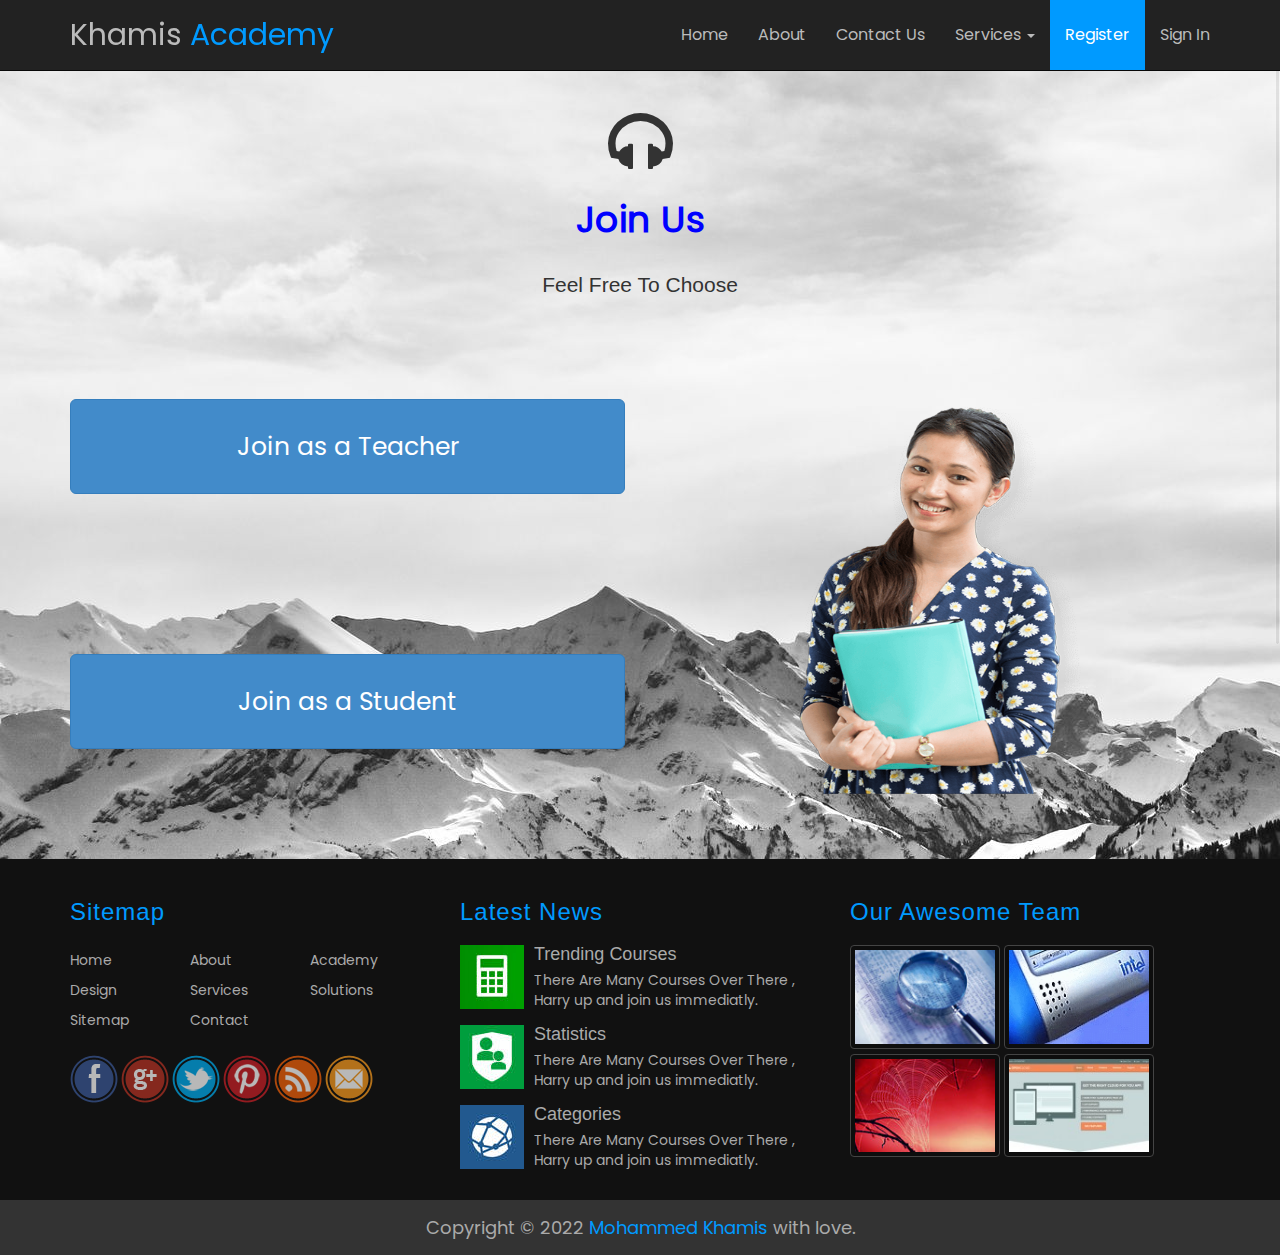
<file: join_as.html>
<!DOCTYPE html>   
<html lang="en">
    <head>
        <meta charset="UTF-8" />
        <meta name="viewport" content="width=device-width, initial-scale=1">
        <title>Mohammed Khamis</title>
        <link rel='stylesheet' href='css/bootstrap.css' />
        <link rel='stylesheet' href='css/font-awesome.min.css' />
        <link rel='stylesheet' href='css/style.css' />
        <link rel='stylesheet' href='css/blue_theme.css' />
        <link rel='stylesheet' href='css/hover.css' />
        <link rel='stylesheet' href='css/animate.css' />
        
     
    </head>
    <body>

    
        
        <!-- Start Our Navbar -->
    
        <nav class="navbar navbar-inverse navbar-fixed-top" role="navigation">
          <div class="container">
            
            <div class="navbar-header">
              <button type="button" class="navbar-toggle" data-toggle="collapse" data-target="#ournavbar">
                <span class="sr-only">Toggle navigation</span>
                <span class="icon-bar"></span>
                <span class="icon-bar"></span>
                <span class="icon-bar"></span>
              </button>
              <a class="navbar-brand wobble-horizontal" href="index.html">Khamis <span>Academy</span></a>
            </div>
            
            <div class="collapse navbar-collapse" id="ournavbar">
              <ul class="nav navbar-nav navbar-right">
                <li ><a href="index.html">Home</a></li>
                <li><a href="about.html">About</a></li>
                <li><a href="contact_us.html">Contact Us</a></li>
                
                <li class="dropdown">
                  <a href="#" class="dropdown-toggle" data-toggle="dropdown">Services <span class="caret"></span></a>
                  <ul class="dropdown-menu" role="menu">
                    <li><a href="#">Certificates</a></li>
                    <li><a href="#">Scientific Writting</a></li>
                    <li><a href="#">Nano Degrees</a></li>
                  </ul>
                </li>
                
                <li class="active"><a href="join_as.html">Register</a></li>
                <li><a href="sign_in.html">Sign In</a></li>
              </ul>
            </div>
          </div> <!-- End Of The Container -->
        </nav>
        
        <!-- End Our Navbar -->


 <!-- Start Section Contact Us -->
        
        <section class="contact-us text-center">
            <div class="fields">
                <div class="container">
                    <div class="row">
                        <i class="fa fa-headphones fa-5x"></i>
                        <h2 class="h1">Join Us</h2>
                        <br>
                        <p class="lead">Feel Free To Choose</p>
                        <br><br><br>
                        <!-- Start Contact Form -->
                        
                        <form role="form">
                            <div class="col-md-6 wow bounceInLeft " data-wow-duration="1s" >
                                 <a href="teacher_register.html" class="btn btn-primary btn-lg btn-block" role="button" style="padding: 30px; font-size: 25px;">Join as a Teacher</a>
                               
                                <br><br><br><br><br><br><br><br>
                                <a href="teacher_register.html" class="btn btn-primary btn-lg btn-block" role="button" style="padding: 30px; font-size: 25px;">Join as a Student</a>
                                
                            </div>
                        </form>
                        
                         <form role="form">
                            <div class="col-md-6 wow bounceInRight " data-wow-duration="1s" >
                               
                               <img src="images/pngwing.com (3).png" alt="logo" width="310px;" height="400px;">
                                
                            </div>
                        </form>
                        
                        
                        <!-- End Contact Form -->
                    
                    </div>
                </div>
            </div>
        </section>
        
        <!-- End Section Contact Us -->
        
        
        
        <!-- Start Ultimate Footer Section -->
        
        <section class="footer">
            <div class="container">
                <div class="row">
                    
                    <div class="col-lg-4 col-md-6">
                        <h3>Sitemap</h3>
                        <ul class="list-unstyled three-columns">
                            <li>Home</li>
                            <li>About</li>
                            <li>Academy</li>
                            <li>Design</li>
                            <li>Services</li>
                            <li>Solutions</li>
                            <li>Sitemap</li>
                            <li>Contact</li>
                        </ul>
                        <ul class="list-unstyled social-list">
                            <li><img src="images/social-bookmarks/facebook.png" width="48" height="48" alt="Facebook" /></li>
                            <li><img src="images/social-bookmarks/gplus.png" width="48" height="48" alt="Google Plus" /></li>
                            <li><img src="images/social-bookmarks/twitter.png" width="48" height="48" alt="Twitter" /></li>
                            <li><img src="images/social-bookmarks/pinterest.png" width="48" height="48" alt="Pinterest" /></li>
                            <li><img src="images/social-bookmarks/rss.png" width="48" height="48" alt="Rss" /></li>
                            <li><img src="images/social-bookmarks/email.png" width="48" height="48" alt="Email" /></li>
                        </ul>
                    </div>
                    
                    
                    
                    <div class="col-lg-4 col-md-6">
                        <h3>Latest News</h3>
                        
                        <div class="media">
                            <a class="pull-left" href="#">
                                <img class="media-object" src="images/articles/01.jpg" width="64" height="64" alt="Image 01" />
                            </a>
                            <div class="media-body">
                                <h4 class="media-heading">
                                  Trending Courses
                                </h4>
                                 There Are Many Courses Over There , Harry up and join us immediatly.
                            </div>
                        </div>
                    
                        <div class="media">
                            <a class="pull-left" href="#">
                                <img class="media-object" src="images/articles/02.jpg" width="64" height="64" alt="Image 02" />
                            </a>
                            <div class="media-body">
                                <h4 class="media-heading">
                                    Statistics
                                </h4>
                                There Are Many Courses Over There , Harry up and join us immediatly.
                            </div>
                        </div>
                        
                        <div class="media">
                            <a class="pull-left" href="#">
                                <img class="media-object" src="images/articles/03.jpg" width="64" height="64" alt="Image 03" />
                            </a>
                            <div class="media-body">
                                <h4 class="media-heading">
                                    Categories
                                </h4>
                                There Are Many Courses Over There , Harry up and join us immediatly.
                            </div>
                        </div>
                        
                    </div>
                    <div class="col-lg-4">
                        <h3>Our Awesome Team</h3>
                        <img class="img-thumbnail" src="images/work/01.jpg" width="150" height="100" alt="Image 01" />
                        <img class="img-thumbnail" src="images/work/02.jpg" width="150" height="100" alt="Image 02" />
                        <img class="img-thumbnail" src="images/work/03.jpg" width="150" height="100" alt="Image 03" />
                        <img class="img-thumbnail" src="images/work/04.jpg" width="150" height="100" alt="Image 04" />
                    </div>
                </div>
            </div>
            <div class="copyright text-center">
                Copyright &copy; 2022  <span>  Mohammed Khamis </span> with love.
            </div>
        </section>
        
        <!-- End Ultimate Footer Section -->
        
        
        
        
         <script src="js/jquery-1.11.1.min.js"></script>
        <script src="js/bootstrap.min.js"></script>
        <script src="js/plugins.js"></script>
        <script src="js/wow.min.js"></script>
        <script>new WOW().init();</script>
        <script src="js/jquery.nicescroll.min.js"></script>
        
        
       </body>
</html>
</file>
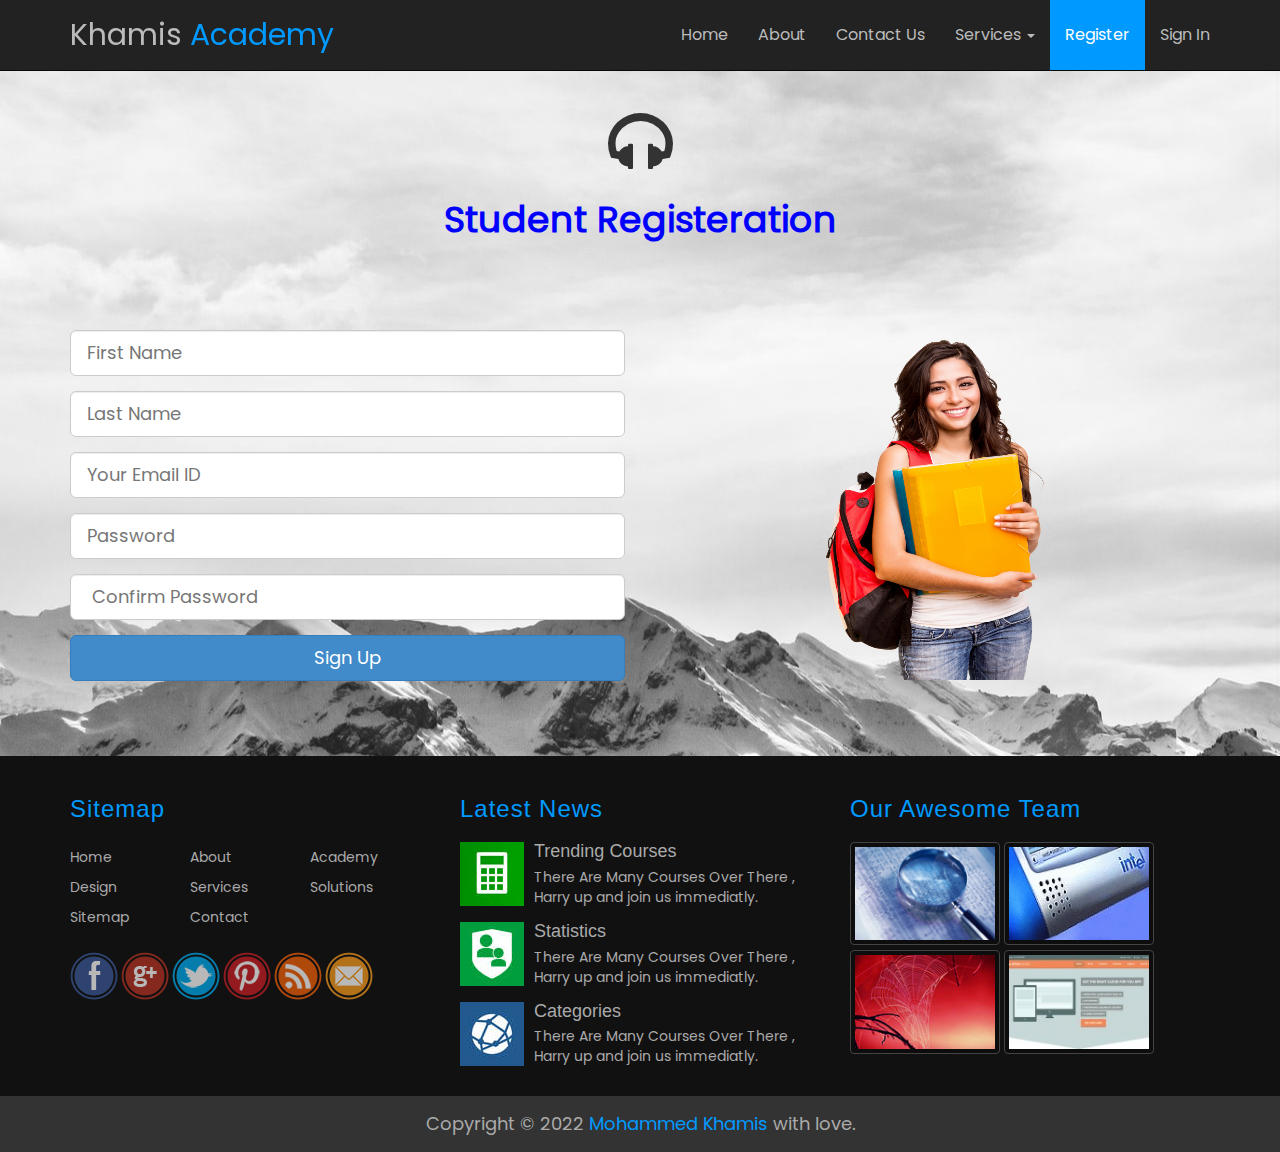
<file: register.html>
<!DOCTYPE html>

<html lang="en">
    <head>
        <meta charset="UTF-8" />
        <meta name="viewport" content="width=device-width, initial-scale=1">
        <title>Mohammed Khamis</title>
        <link rel='stylesheet' href='css/bootstrap.css' />
        <link rel='stylesheet' href='css/font-awesome.min.css' />
        <link rel='stylesheet' href='css/style.css' />
        <link rel='stylesheet' href='css/blue_theme.css' />
        <link rel='stylesheet' href='css/hover.css' />
        <link rel='stylesheet' href='css/animate.css' />

     
    </head>
    <body>


    
        <!-- Start Our Navbar -->
    
        <nav class="navbar navbar-inverse navbar-fixed-top" role="navigation">
          <div class="container">
            
            <div class="navbar-header">
              <button type="button" class="navbar-toggle" data-toggle="collapse" data-target="#ournavbar">
                <span class="sr-only">Toggle navigation</span>
                <span class="icon-bar"></span>
                <span class="icon-bar"></span>
                <span class="icon-bar"></span>
              </button>
              <a class="navbar-brand wobble-horizontal" href="index.html">Khamis <span>Academy</span></a>
            </div>
            
            <div class="collapse navbar-collapse" id="ournavbar">
              <ul class="nav navbar-nav navbar-right">
                <li ><a href="index.html">Home</a></li>
                <li><a href="about.html">About</a></li>
                <li><a href="contact_us.html">Contact Us</a></li>
                
                <li class="dropdown">
                  <a href="#" class="dropdown-toggle" data-toggle="dropdown">Services <span class="caret"></span></a>
                  <ul class="dropdown-menu" role="menu">
                    <li><a href="#">Certificates</a></li>
                    <li><a href="#">Scientific Writting</a></li>
                    <li><a href="#">Nano Degrees</a></li>
                  </ul>
                </li>
                
                <li class="active"><a href="join_as.html">Register</a></li>
                <li><a href="sign_in.html">Sign In</a></li>
                
              </ul>
            </div>
          </div> <!-- End Of The Container -->
        </nav>
        
        <!-- End Our Navbar -->
                     
                     
        <!-- Start Section student register -->
        
        <section class="contact-us text-center">
            <div class="fields">
                <div class="container">
                    <div class="row">
                        <i class="fa fa-headphones fa-5x"></i>
                        <h2 class="h1">  Student Registeration</h2>
                        <br><br><br><br>
                       
                        
                        <!-- Start Contact Form -->
                        
                        <form role="form">
                            <div class="col-md-6 wow bounceInLeft " data-wow-duration="1s" >
                                
                                 
                                <div class="form-group">
                                    <input type="email" class="form-control input-lg" placeholder="First Name">
                                </div>
                                 
                                <div class="form-group">
                                    <input type="email" class="form-control input-lg" placeholder="Last Name">
                                </div>
                                 
                                <div class="form-group ">
                                    <input type="email" class="form-control input-lg" placeholder="Your Email ID">
                                </div>
                                
                                <div class="form-group ">
                                    <input type="password" class="form-control input-lg" placeholder="Password">
                                </div>
                                
                                <div class="form-group ">
                                    <input type="password" class="form-control input-lg" placeholder=" Confirm Password">
                                </div>
                                
                                 <div class="form-group">
                                     <button type="button" class="btn btn-primary btn-lg btn-block">Sign Up</button>
                                </div>
                            </div>
                            
                        </form>
                        
                        
                        <form role="form">
                            <div class="col-md-6 wow bounceInRight " data-wow-duration="1s" >
                               
                               <img src="images/pngwing.com.png" alt="logo" width="230px;" height="350px;">
                                
                            </div>
                        </form>
                        
                    
                    </div>
                </div>
            </div>
        </section>
        
        <!-- End Section Contact Us -->             
                        
            
            
            
         <!-- Start Ultimate Footer Section -->
        
        <section class="footer">
            <div class="container">
                <div class="row">
                    
                    <div class="col-lg-4 col-md-6">
                        <h3>Sitemap</h3>
                        <ul class="list-unstyled three-columns">
                            <li>Home</li>
                            <li>About</li>
                            <li>Academy</li>
                            <li>Design</li>
                            <li>Services</li>
                            <li>Solutions</li>
                            <li>Sitemap</li>
                            <li>Contact</li>
                        </ul>
                        <ul class="list-unstyled social-list">
                            <li><img src="images/social-bookmarks/facebook.png" width="48" height="48" alt="Facebook" /></li>
                            <li><img src="images/social-bookmarks/gplus.png" width="48" height="48" alt="Google Plus" /></li>
                            <li><img src="images/social-bookmarks/twitter.png" width="48" height="48" alt="Twitter" /></li>
                            <li><img src="images/social-bookmarks/pinterest.png" width="48" height="48" alt="Pinterest" /></li>
                            <li><img src="images/social-bookmarks/rss.png" width="48" height="48" alt="Rss" /></li>
                            <li><img src="images/social-bookmarks/email.png" width="48" height="48" alt="Email" /></li>
                        </ul>
                    </div>
                    
                    
                    
                    <div class="col-lg-4 col-md-6">
                        <h3>Latest News</h3>
                        
                        <div class="media">
                            <a class="pull-left" href="#">
                                <img class="media-object" src="images/articles/01.jpg" width="64" height="64" alt="Image 01" />
                            </a>
                            <div class="media-body">
                                <h4 class="media-heading">
                                  Trending Courses
                                </h4>
                                 There Are Many Courses Over There , Harry up and join us immediatly.
                            </div>
                        </div>
                    
                        <div class="media">
                            <a class="pull-left" href="#">
                                <img class="media-object" src="images/articles/02.jpg" width="64" height="64" alt="Image 02" />
                            </a>
                            <div class="media-body">
                                <h4 class="media-heading">
                                    Statistics
                                </h4>
                                There Are Many Courses Over There , Harry up and join us immediatly.
                            </div>
                        </div>
                        
                        <div class="media">
                            <a class="pull-left" href="#">
                                <img class="media-object" src="images/articles/03.jpg" width="64" height="64" alt="Image 03" />
                            </a>
                            <div class="media-body">
                                <h4 class="media-heading">
                                    Categories
                                </h4>
                                There Are Many Courses Over There , Harry up and join us immediatly.
                            </div>
                        </div>
                        
                    </div>
                    <div class="col-lg-4">
                        <h3>Our Awesome Team</h3>
                        <img class="img-thumbnail" src="images/work/01.jpg" width="150" height="100" alt="Image 01" />
                        <img class="img-thumbnail" src="images/work/02.jpg" width="150" height="100" alt="Image 02" />
                        <img class="img-thumbnail" src="images/work/03.jpg" width="150" height="100" alt="Image 03" />
                        <img class="img-thumbnail" src="images/work/04.jpg" width="150" height="100" alt="Image 04" />
                    </div>
                </div>
            </div>
            <div class="copyright text-center">
                Copyright &copy; 2022  <span>  Mohammed Khamis </span> with love.
            </div>
        </section>
        
        <!-- End Ultimate Footer Section -->   
            
               
        <script src="js/jquery-1.11.1.min.js"></script>
        <script src="js/bootstrap.min.js"></script>
        <script src="js/plugins.js"></script>
        <script src="js/wow.min.js"></script>
        <script>new WOW().init();</script>
        <script src="js/jquery.nicescroll.min.js"></script>
        
    
       
        
    </body>
    
</html>
</file>
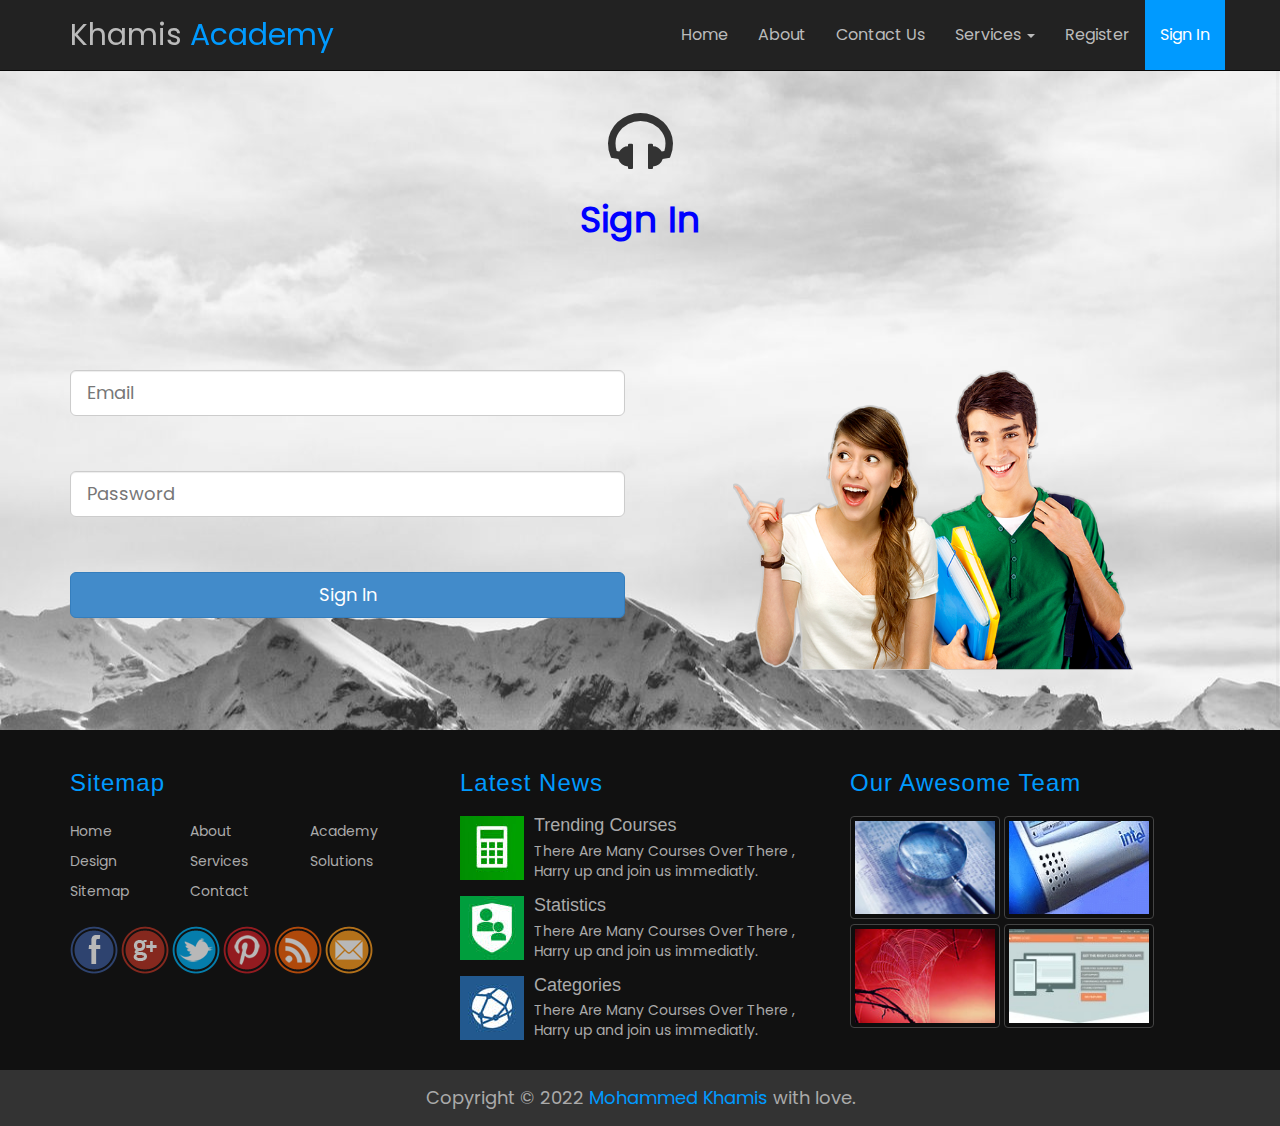
<file: sign_in.html>
<!DOCTYPE html>

<html lang="en">
    <head>
        <meta charset="UTF-8" />
       
        <meta name="viewport" content="width=device-width, initial-scale=1">
        <title>Mohammed Khamis</title>
        <link rel='stylesheet' href='css/bootstrap.css' />
        <link rel='stylesheet' href='css/font-awesome.min.css' />
        <link rel='stylesheet' href='css/style.css' />
        <link rel='stylesheet' href='css/blue_theme.css' />
        <link rel='stylesheet' href='css/hover.css' />
        <link rel='stylesheet' href='css/animate.css' />
     
    </head>
    <body>

    
        <!-- Start Our Navbar -->
    
        <nav class="navbar navbar-inverse navbar-fixed-top" role="navigation">
          <div class="container">
            
            <div class="navbar-header">
              <button type="button" class="navbar-toggle" data-toggle="collapse" data-target="#ournavbar">
                <span class="sr-only">Toggle navigation</span>
                <span class="icon-bar"></span>
                <span class="icon-bar"></span>
                <span class="icon-bar"></span>
              </button>
              <a class="navbar-brand wobble-horizontal" href="index.html">Khamis <span>Academy</span></a>
            </div>
            
            <div class="collapse navbar-collapse" id="ournavbar">
              <ul class="nav navbar-nav navbar-right">
                <li ><a href="index.html">Home</a></li>
                <li><a href="about.html">About</a></li>
                <li><a href="contact_us.html">Contact Us</a></li>
                
                <li class="dropdown">
                  <a href="#" class="dropdown-toggle" data-toggle="dropdown">Services <span class="caret"></span></a>
                  <ul class="dropdown-menu" role="menu">
                    <li><a href="#">Certificates</a></li>
                    <li><a href="#">Scientific Writting</a></li>
                    <li><a href="#">Nano Degrees</a></li>
                  </ul>
                </li>
                
                <li ><a href="join_as.html">Register</a></li>
                <li class="active"><a href="sign_in.html">Sign In</a></li>
                
              </ul>
            </div>
          </div> 
        </nav>
        
        <!-- End Our Navbar -->
                     
        <!-- Start Section Contact Us -->
        
        <section class="contact-us text-center">
            <div class="fields">
                <div class="container">
                    <div class="row">
                        <i class="fa fa-headphones fa-5x"></i>
                        <h2 class="h1"> Sign In</h2>
                       <br><br><br><br>
                        
                        <!-- Start Contact Form -->
                        
                        <form role="form">
                            <br><br>
                            <div class="col-md-6 wow bounceInLeft " data-wow-duration="1s" >
                                
                                <div class="form-group ">
                                    <input type="email" class="form-control input-lg" placeholder="Email">
                                </div>
                                <br><br>
                                <div class="form-group ">
                                    <input type="password" class="form-control input-lg" placeholder="Password">
                                </div>
                                <br><br>
                                 <div class="form-group">
                                     <button type="button" class="btn btn-primary btn-lg btn-block">Sign In</button>
                                </div>
                            </div>
                          
                        </form>
                        
                        <form role="form">
                            <div class="col-md-6 wow bounceInRight " data-wow-duration="1s" >
                               
                               <img src="images/pngwing.com (4).png" alt="logo" width="400px;" height="300px;">
                                
                            </div>
                        </form>
                        
                        <!-- End Contact Form -->
                    
                    </div>
                </div>
            </div>
        </section>
        
        <!-- End Section Contact Us -->             
                        
         
         
          <!-- Start Ultimate Footer Section -->
        
        <section class="footer">
            <div class="container">
                <div class="row">
                    
                    <div class="col-lg-4 col-md-6">
                        <h3>Sitemap</h3>
                        <ul class="list-unstyled three-columns">
                            <li>Home</li>
                            <li>About</li>
                            <li>Academy</li>
                            <li>Design</li>
                            <li>Services</li>
                            <li>Solutions</li>
                            <li>Sitemap</li>
                            <li>Contact</li>
                        </ul>
                        <ul class="list-unstyled social-list">
                            <li><img src="images/social-bookmarks/facebook.png" width="48" height="48" alt="Facebook" /></li>
                            <li><img src="images/social-bookmarks/gplus.png" width="48" height="48" alt="Google Plus" /></li>
                            <li><img src="images/social-bookmarks/twitter.png" width="48" height="48" alt="Twitter" /></li>
                            <li><img src="images/social-bookmarks/pinterest.png" width="48" height="48" alt="Pinterest" /></li>
                            <li><img src="images/social-bookmarks/rss.png" width="48" height="48" alt="Rss" /></li>
                            <li><img src="images/social-bookmarks/email.png" width="48" height="48" alt="Email" /></li>
                        </ul>
                    </div>
                    
                    
                    
                    <div class="col-lg-4 col-md-6">
                        <h3>Latest News</h3>
                        
                        <div class="media">
                            <a class="pull-left" href="#">
                                <img class="media-object" src="images/articles/01.jpg" width="64" height="64" alt="Image 01" />
                            </a>
                            <div class="media-body">
                                <h4 class="media-heading">
                                  Trending Courses
                                </h4>
                                 There Are Many Courses Over There , Harry up and join us immediatly.
                            </div>
                        </div>
                    
                        <div class="media">
                            <a class="pull-left" href="#">
                                <img class="media-object" src="images/articles/02.jpg" width="64" height="64" alt="Image 02" />
                            </a>
                            <div class="media-body">
                                <h4 class="media-heading">
                                    Statistics
                                </h4>
                                There Are Many Courses Over There , Harry up and join us immediatly.
                            </div>
                        </div>
                        
                        <div class="media">
                            <a class="pull-left" href="#">
                                <img class="media-object" src="images/articles/03.jpg" width="64" height="64" alt="Image 03" />
                            </a>
                            <div class="media-body">
                                <h4 class="media-heading">
                                    Categories
                                </h4>
                                There Are Many Courses Over There , Harry up and join us immediatly.
                            </div>
                        </div>
                        
                    </div>
                    <div class="col-lg-4">
                        <h3>Our Awesome Team</h3>
                        <img class="img-thumbnail" src="images/work/01.jpg" width="150" height="100" alt="Image 01" />
                        <img class="img-thumbnail" src="images/work/02.jpg" width="150" height="100" alt="Image 02" />
                        <img class="img-thumbnail" src="images/work/03.jpg" width="150" height="100" alt="Image 03" />
                        <img class="img-thumbnail" src="images/work/04.jpg" width="150" height="100" alt="Image 04" />
                    </div>
                </div>
            </div>
            <div class="copyright text-center">
                Copyright &copy; 2022  <span>  Mohammed Khamis </span> with love.
            </div>
        </section>
        
        <!-- End Ultimate Footer Section -->
        
               
        <script src="js/jquery-1.11.1.min.js"></script>
        <script src="js/bootstrap.min.js"></script>
        <script src="js/plugins.js"></script>
        <script src="js/wow.min.js"></script>
        <script>new WOW().init();</script>
        <script src="js/jquery.nicescroll.min.js"></script>
        
    </body>
    
</html>
</file>
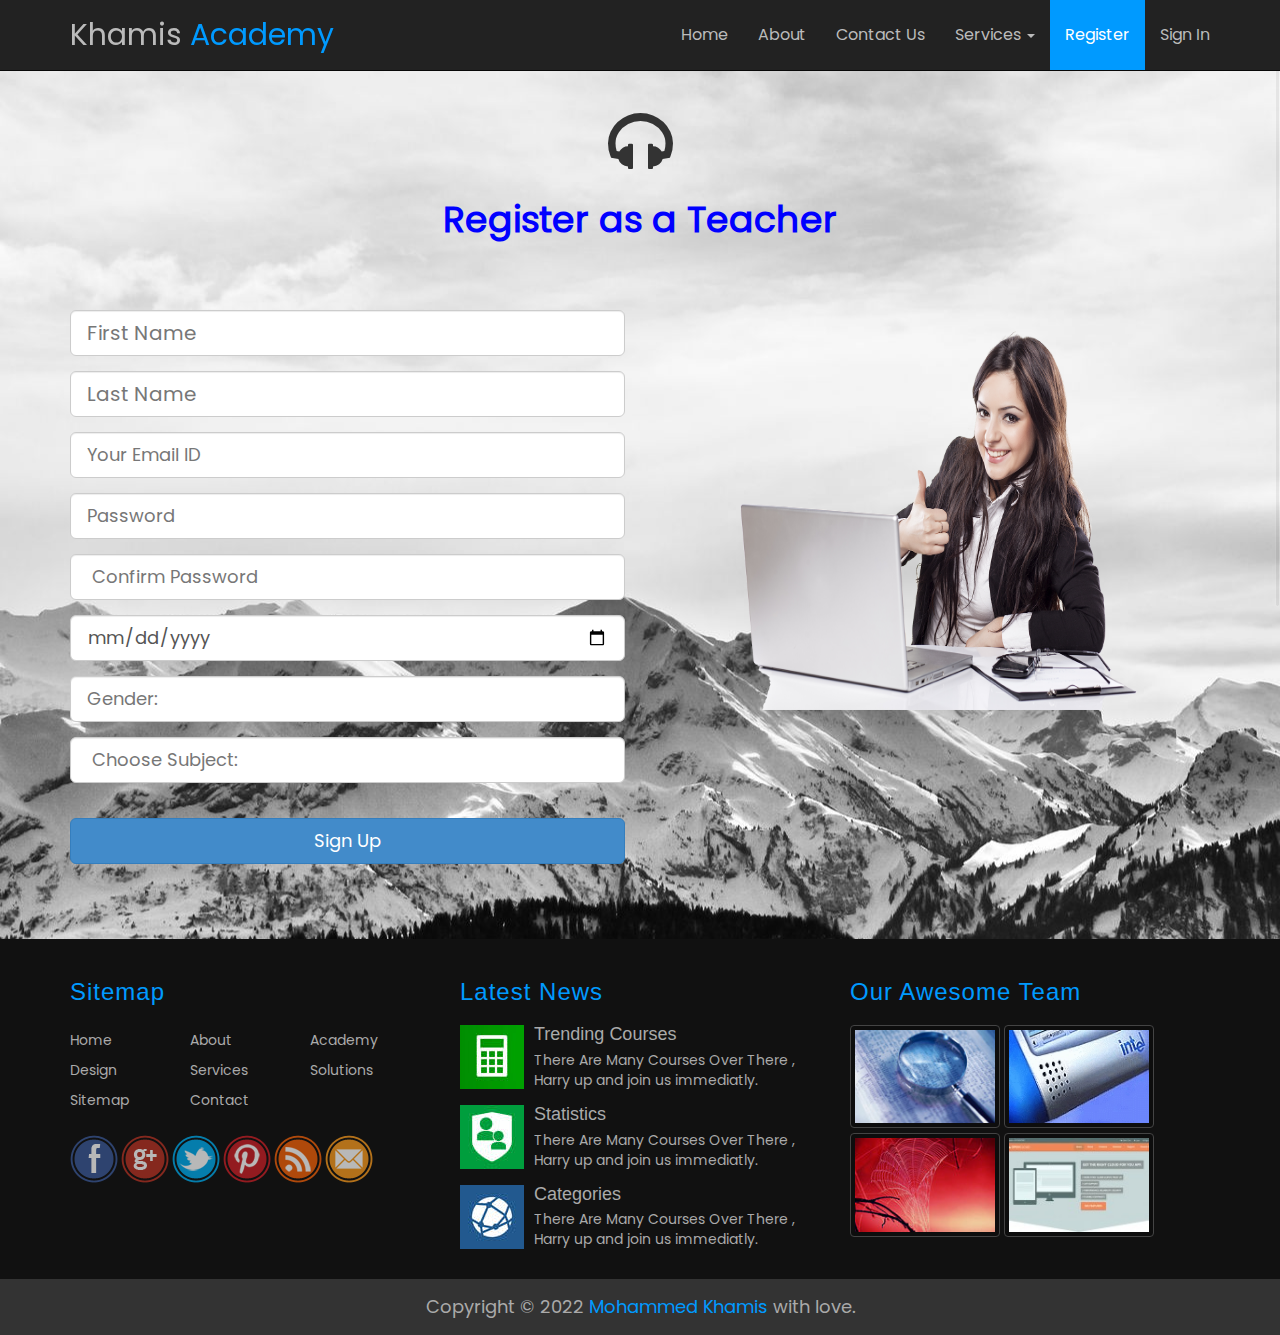
<file: teacher_register.html>
<!DOCTYPE html>

<html lang="en">
    <head>
        <meta charset="UTF-8" />
     
        <meta name="viewport" content="width=device-width, initial-scale=1">
        <title>Mohammed Khamis</title>
        <link rel='stylesheet' href='css/bootstrap.css' />
        <link rel='stylesheet' href='css/font-awesome.min.css' />
        <link rel='stylesheet' href='css/style.css' />
        <link rel='stylesheet' href='css/blue_theme.css' />
        <link rel='stylesheet' href='css/hover.css' />
        <link rel='stylesheet' href='css/animate.css' />
        
     
    </head>
    <body>

   
    
        <!-- Start Our Navbar -->
    
        <nav class="navbar navbar-inverse navbar-fixed-top" role="navigation">
          <div class="container">
            
            <div class="navbar-header">
              <button type="button" class="navbar-toggle" data-toggle="collapse" data-target="#ournavbar">
                <span class="sr-only">Toggle navigation</span>
                <span class="icon-bar"></span>
                <span class="icon-bar"></span>
                <span class="icon-bar"></span>
              </button>
              <a class="navbar-brand wobble-horizontal" href="index.html">Khamis <span>Academy</span></a>
            </div>
            
            <div class="collapse navbar-collapse" id="ournavbar">
              <ul class="nav navbar-nav navbar-right">
                <li ><a href="index.html">Home</a></li>
                <li><a href="about.html">About</a></li>
                <li><a href="contact_us.html">Contact Us</a></li>
                
                <li class="dropdown">
                  <a href="#" class="dropdown-toggle" data-toggle="dropdown">Services <span class="caret"></span></a>
                  <ul class="dropdown-menu" role="menu">
                    <li><a href="#">Certificates</a></li>
                    <li><a href="#">Scientific Writting</a></li>
                    <li><a href="#">Nano Degrees</a></li>
                  </ul>
                </li>
                
                <li class="active"><a href="join_as.html">Register</a></li>
                <li><a href="sign_in.html">Sign In</a></li>
              </ul>
            </div>
          </div> 
        </nav>
        
        <!-- End Our Navbar -->
                     
                     
        <!-- Start Section student register -->
        
        <section class="contact-us text-center">
            <div class="fields">
                <div class="container">
                    <div class="row">
                        <i class="fa fa-headphones fa-5x"></i>
                        <h2 class="h1"> Register as a Teacher</h2>
                       <br><br><br>
                        
                        <!-- Start Contact Form -->
                        
                        <form role="form">
                            <div class="col-md-6 wow bounceInLeft " data-wow-duration="1s" >
                                
                                <div class="form-group">
                                    <input type="text" class="form-control input-lg" placeholder="First Name">
                                </div>
                                
                                 <div class="form-group">
                                    <input type="text" class="form-control input-lg" placeholder="Last Name">
                                </div>
                                 
                                  <div class="form-group ">
                                    <input type="email" class="form-control input-lg" placeholder="Your Email ID">
                                </div>
                                
                                <div class="form-group ">
                                    <input type="password" class="form-control input-lg" placeholder="Password">
                                </div>
                                
                                <div class="form-group ">
                                    <input type="password" class="form-control input-lg" placeholder=" Confirm Password">
                                </div>
                                
                                <div class="form-group ">
                                    <input type="date" class="form-control input-lg">
                                </div>
                                
                                <div class="form-group ">
                              
                                    <input type="password" class="form-control input-lg" placeholder="Gender: ">
                                   
                                </div>
                                
                                <div class="form-group ">
                                    <input type="password" class="form-control input-lg" placeholder=" Choose Subject:">
                                    
                                    <label class="signin-inputbox_2">  
                                       
                                </div>
                                
                                <div class="form-group">
                                     <button type="button" class="btn btn-primary btn-lg btn-block">Sign Up</button>
                                </div>
                                 
                                 
                            </div>
                           
                        </form>
                    
                    
                        <form role="form">
                            <div class="col-md-6 wow bounceInRight " data-wow-duration="1s" >
                               
                               <img src="images/teacgerer1.png" alt="logo" width="450px;" height="400px;">
                                
                            </div>
                        </form>
                    </div>
                </div>
            </div>
        </section>
        
        <!-- End Section Contact Us -->             
                        
            
            
          <!-- Start Ultimate Footer Section -->
        
        <section class="footer">
            <div class="container">
                <div class="row">
                    
                    <div class="col-lg-4 col-md-6">
                        <h3>Sitemap</h3>
                        <ul class="list-unstyled three-columns">
                            <li>Home</li>
                            <li>About</li>
                            <li>Academy</li>
                            <li>Design</li>
                            <li>Services</li>
                            <li>Solutions</li>
                            <li>Sitemap</li>
                            <li>Contact</li>
                        </ul>
                        <ul class="list-unstyled social-list">
                            <li><img src="images/social-bookmarks/facebook.png" width="48" height="48" alt="Facebook" /></li>
                            <li><img src="images/social-bookmarks/gplus.png" width="48" height="48" alt="Google Plus" /></li>
                            <li><img src="images/social-bookmarks/twitter.png" width="48" height="48" alt="Twitter" /></li>
                            <li><img src="images/social-bookmarks/pinterest.png" width="48" height="48" alt="Pinterest" /></li>
                            <li><img src="images/social-bookmarks/rss.png" width="48" height="48" alt="Rss" /></li>
                            <li><img src="images/social-bookmarks/email.png" width="48" height="48" alt="Email" /></li>
                        </ul>
                    </div>
                    
                    
                    
                    <div class="col-lg-4 col-md-6">
                        <h3>Latest News</h3>
                        
                        <div class="media">
                            <a class="pull-left" href="#">
                                <img class="media-object" src="images/articles/01.jpg" width="64" height="64" alt="Image 01" />
                            </a>
                            <div class="media-body">
                                <h4 class="media-heading">
                                  Trending Courses
                                </h4>
                                 There Are Many Courses Over There , Harry up and join us immediatly.
                            </div>
                        </div>
                    
                        <div class="media">
                            <a class="pull-left" href="#">
                                <img class="media-object" src="images/articles/02.jpg" width="64" height="64" alt="Image 02" />
                            </a>
                            <div class="media-body">
                                <h4 class="media-heading">
                                    Statistics
                                </h4>
                                There Are Many Courses Over There , Harry up and join us immediatly.
                            </div>
                        </div>
                        
                        <div class="media">
                            <a class="pull-left" href="#">
                                <img class="media-object" src="images/articles/03.jpg" width="64" height="64" alt="Image 03" />
                            </a>
                            <div class="media-body">
                                <h4 class="media-heading">
                                    Categories
                                </h4>
                                There Are Many Courses Over There , Harry up and join us immediatly.
                            </div>
                        </div>
                        
                    </div>
                    <div class="col-lg-4">
                        <h3>Our Awesome Team</h3>
                        <img class="img-thumbnail" src="images/work/01.jpg" width="150" height="100" alt="Image 01" />
                        <img class="img-thumbnail" src="images/work/02.jpg" width="150" height="100" alt="Image 02" />
                        <img class="img-thumbnail" src="images/work/03.jpg" width="150" height="100" alt="Image 03" />
                        <img class="img-thumbnail" src="images/work/04.jpg" width="150" height="100" alt="Image 04" />
                    </div>
                </div>
            </div>
            <div class="copyright text-center">
                Copyright &copy; 2022  <span>  Mohammed Khamis </span> with love.
            </div>
        </section>
        
        <!-- End Ultimate Footer Section -->
        
               
        <script src="js/jquery-1.11.1.min.js"></script>
        <script src="js/bootstrap.min.js"></script>
        <script src="js/plugins.js"></script>
        <script src="js/wow.min.js"></script>
        <script>new WOW().init();</script>
        <script src="js/jquery.nicescroll.min.js"></script>
        
    
       
        
    </body>
    
</html>
</file>
<file: css/style.css>
@font-face
{
    font-family: cairo_font;
    src : url('../fonts/Poppins-Regular.ttf');
}

                                                  /* sitting up the whole website*/

body {
  font-family: cairo_font;
  margin:0px;
  padding: 0px;
  box-sizing: border-box;
  overflow:hidden;
  padding-top:70px;
}

 


h1, h2, h3, h4, h5, .lead {
    font-family: 'Droid Sans', sans-serif;
    }



/******* Start Overriding Bootstrap ******/

/* Main Navbar */

.navbar {
    min-height:70px;
    }

/* Navbar Link */

.navbar-inverse .navbar-nav > li > a {
    color:#BBB;
    padding-top:25px;
    padding-bottom:25px;
    font-size:16px
}



/* Brand Name */

.navbar-inverse .navbar-brand {
    color:#BBB;
    font-size:30px;
    line-height:40px
}




/* Dropdown Menu */

.dropdown-menu {
    background-color:#333;
    min-width:200px
    }

.navbar-right .dropdown-menu{
    left:0;
    right:auto
    }


.dropdown-menu > li > a {
    color:#FFF;
    padding:6px 20px;
    transition: padding 0.5s ease;
    
    }


.dropdown-menu > li > a:hover, .dropdown-menu > li > a:focus {
  color:#FFF;
  padding-left:25px
  }



.dropdown-menu .divider {
  background-color:#871818;
  }



/* Navbar Toggle */

.navbar-toggle {margin-top:18px}




/* Carousel */

.carousel-caption {
    bottom:170px;
    padding-right:20px;
    padding-left:20px;
    text-align: left;
}


.carousel-indicators {
    bottom:0;
    }


.carousel-indicators li {
    height:15px;
    width:15px;
    border:1px solid #EEE;   
}


.carousel-indicators .active {
    height:17px;
    width:17px;
    background-color: #EEE;
    }



.carousel-inner > .item > img {
    width:100%;
    }



.join_us{
    color: #fff;
    width: 192px;
    height: 31px;
    background-color: #3a6cf4;
    margin-bottom: 35px;
    border-radius:40px;
    font-size: 18px;
    font-weight: 600;
    letter-spacing: 1px;
    display: inline-block;
    padding: 13px 20px;
    margin-left: 130px;
    margin-top: 150px;
}


.join_us:hover{
   background-color: #052A87;
}
/******* End Overriding Bootstrap ******/





/* Start Section category Table */

.cate_table {background:white;}



.cate_table h2{
    color: blue;
    font-weight: bold;
    padding-top: 20px;
}


.cate_table .cate_box {
    
    padding:10px;
    border:1px solid #DDD;
    margin-bottom:15px
}

.cate_table .cate_box_1{
    background:#009AFF;
}

.cate_table .cate_box_2{
    background:#2205B2;
}

.cate_table .cate_box_3{
    background:#CE5D12;
}

.cate_table .cate_box_4{
    background:#D624CA;
}

.cate_table .cate_box_5{
    background:#954CE8;
}

.cate_table .cate_box_6{
    background:#FF6A00;
}

.cate_table .cate_box_7{
    background:#26AD59;
}

.cate_table .cate_box_8{
    background:#69E4EF;
}



.cate_table .cate_box h2 {
    margin:50px 0 15px;
    color:white;
    }


.cate_table .cate_box:hover img {
    transform:scale(1.1,1.1) rotate(360deg);
    border:2px solid #DFDFDF;
    
}


.cate_table .cate_box img {

    width:70px;
    height:70px;
    background:blue;
    border-radius:50%;
    line-height:100px;
    border:2px solid #FFF;
}

/* End Section categories Table */





/* Start Section Features */

.features {
    background:#D6F3FF;
    }

.features h2{
    color: blue;
    padding-bottom: 30px;
    font-weight: bold;
    
}

.feature h4{
    
    color: #009AFF;
    font-weight: bold;
    
}



.features .feature {
    margin-bottom:30px
    }


.features .feature p {
    line-height:2em
    }


.features .feature span.glyphicon {
    font-size:25px;
    margin-bottom:10px;
    color:#666
    }

/* End Section Features */



/* Start Section Stats */

.statistics {
   
    min-height:300px
}


.statistics .data {
    background-color:white;
    color:black;
    min-height:300px;

}

.statistics h2{
    color: blue;
    padding-bottom: 80px;
    font-weight: bold;
}

.statistics .stats {
    margin-bottom:30px;
    border: solid 1px white;
    width: 200px;
    height: 230px;
    border-radius: 30%;

}


.statistics .stats:hover {color:blue;}


.statistics p {
    font-size:60px;
    font-weight:800;
    margin-bottom:0;

}

.statistics span {font-size:18px}

/* End Section Stats */





/* Start Review Section */

.stu-review {
    background:#D6F3FF;
    }


.stu-review span {
    font-size:20px;
    font-weight:bold;
    color: #009AFF;
    padding-top: 20px; 
    
    }


.stu-review .h1 {
    margin-bottom:80px;
    color: blue;
    font-weight: bold;
    
    }

.stu-review .lead {
    line-height:2em;
    margin-bottom:10px;
    }


.stu-review .carousel-inner {
    min-height:160px;
    }


.stu-review .carousel-indicators {
    position:static;
    width:100%;
    margin-left:auto;
    padding-top:20px;
}


.stu-review .carousel-indicators li {
    text-indent:0;
    width:150px;
    height:150px;
    opacity:0.4;
    border: 3px solid white;
    border-radius:50%;
    overflow:hidden;
    margin:5px;
}



.stu-review .carousel-indicators li.active {
    width:150px;
    height:150px;
    opacity:1;
    background:none;
    border: 3px solid #009AFF;
}



.stu-review .carousel-indicators li img {
    max-width:100%;
    }

/* End Review Section */




/* Start Section trending courses */


.team .h1 {
    margin-bottom:80px;
    color: blue;
    font-weight: bold;
    
    }
 
    
.our_team {
    background-color:white;
    min-height:600px;
}


.our_team .team {
    background:white;
    color:black;
    min-height:600px;
    }


.our_team .person {
    margin-bottom:40px;
    background-color:#65D5F7;
    
    }

/* End Section trending courses*/






/* Start Section Subscribe */

.subscribe {
    background:#D6F3FF;
    }


.subscribe .h1 {
    color:blue;
    letter-spacing:2px;
    margin-bottom:20px;
    font-weight: bold;
    }


.subscribe p {
    margin-bottom:30px;
    }

    
.subscribe .form-control {
    border-radius:0;
    margin-right:-5px;
    width:300px;
    }

    
.subscribe button {
    border-radius:0;
    }

/* End Section Subscribe */



/* Start Ultimate Footer Section */

.footer {
    background:#111;
    color:#AAA;
    padding-top:10px;
    }


.footer h3 {
    letter-spacing:1px;
    margin:30px 0 20px;
    }


.footer a {
    color:#AAA;
    }


.footer a:hover {
    color:#FFF;
    }


.footer .three-columns {
    overflow:hidden;
    }


.footer .three-columns li {
    width:33.3333%;
    float:left;
    padding:5px 0;
    }


.footer .social-list {
    overflow:hidden;
    margin:20px 0 10px;
    }


.footer .social-list li {
    float:left;
    margin-right:3px;
    opacity:0.7;
    filter:alpha(opacity=70);
}


.footer .social-list li:hover {
    opacity:1
    }


.footer .img-thumbnail {
    background:rgba(0,0,0,0.2);
    border:1px solid #444;
    margin-bottom:5px
}


.footer .copyright {
    background:#333;
    color:#AAA;
    padding:15px 0;
    margin-top:30px;
    font-size:18px
}

/* End Ultimate Footer Section */





/* Start Our Grouping */

.our_team,
.statistics,
.contact-us {
   
    background-size:cover;
}

.our_team .h1,
.statistics .h1,
.features .h1,
.our-skills .h1,
.cate_table .h1 {
    margin-bottom:50px;
    }




.social-list li,
.our-clients img,
.statistics .stats,
.cate_table .cate_box img,
.stu-review .carousel-indicators li {
    transition:all .7s ease-in-out;
}


.statistics .data,
.our_team .team,
.contact-us .fields,
.our-skills,
.cate_table,
.stu-review,
.subscribe,
.features,
.about {
    padding-top:40px;
    padding-bottom:60px;
    }

/* End Our Grouping */









/* Start Section Contact Us */

.contact-us {
    background:url('../images/landing.jpg') no-repeat  center fixed;
    min-height:300px;   
}


.contact-us .fields h2 {
    
    min-height:30px;
    color:blue;
    font-weight: bold;
    }



.contact-us p {
    margin-bottom:40px;
    }



.contact-us textarea {
    height:108px;
    }


.contact-us input[type="text"],


.contact-us textarea {
    background:white;
    color:grey;
    font-size: 20px;
    /*border:none;*/
    }

/* End Section Contact Us */
</file>
<file: css/blue_theme.css>
@font-face
{
    font-family: cairo_font;
    src : url('../fonts/Poppins-Regular.ttf');
}

                                                  /* sitting up the whole website*/

body {
  font-family: cairo_font;
  margin:0px;
  padding: 0px;
  box-sizing: border-box;
  overflow:hidden;
  padding-top:70px;
}






/**** Start Default Theme ****/

/* Active Link */

.navbar-inverse .navbar-nav > .active > a,
.navbar-inverse .navbar-nav > .active > a:hover,
.navbar-inverse .navbar-nav > .active > a:focus,
.dropdown-menu > li > a:hover,
.dropdown-menu > li > a:focus,
.option-box .gear-check
{
    background-color:#009AFF
}


.carousel-indicators .active{
    background-color:white;
    
}
.navbar-inverse .navbar-brand span,
.about h1 span,
.testimonials span,
.footer h3,
.footer .copyright span
{
    color:#009AFF
}

.option-box .color-option,
.testimonials .carousel-indicators li.active
{
    border: 3px solid #009AFF
}

.dropdown-menu
{
    border-top:3px solid #009AFF
}

/**** End Default Theme ****/
</file>
<file: css/hover.css>
/*!
 * Hover.css (http://ianlunn.co.uk/)
 * Version: 1.0.9
 * Author: Ian Lunn @IanLunn
 * Author URL: http://ianlunn.co.uk/
 * Github: https://github.com/IanLunn/Hover

 * Made available under a MIT License:
 * http://www.opensource.org/licenses/mit-license.php

 * Hover.css Copyright Ian Lunn 2014.
 */
/* Default styles for the demo buttons */
.button {
  margin: .4em;
  padding: 1em;
  cursor: pointer;
  background: #e1e1e1;
  text-decoration: none;
  color: #666666;
  -webkit-tap-highlight-color: rgba(0, 0, 0, 0);
}

/* 2D TRANSITIONS */
/* Grow */
.grow {
  display: inline-block;
  -webkit-transition-duration: 0.3s;
  transition-duration: 0.3s;
  -webkit-transition-property: transform;
  transition-property: transform;
  -webkit-transform: translateZ(0);
  transform: translateZ(0);
  box-shadow: 0 0 1px rgba(0, 0, 0, 0);
}
.grow:hover, .grow:focus, .grow:active {
  -webkit-transform: scale(1.1);
  transform: scale(1.1);
}

/* Shrink */
.shrink {
  display: inline-block;
  -webkit-transition-duration: 0.3s;
  transition-duration: 0.3s;
  -webkit-transition-property: transform;
  transition-property: transform;
  -webkit-transform: translateZ(0);
  transform: translateZ(0);
  box-shadow: 0 0 1px rgba(0, 0, 0, 0);
}
.shrink:hover, .shrink:focus, .shrink:active {
  -webkit-transform: scale(0.9);
  transform: scale(0.9);
}

/* Pulse */
@-webkit-keyframes pulse {
  25% {
    -webkit-transform: scale(1.1);
    transform: scale(1.1);
  }

  75% {
    -webkit-transform: scale(0.9);
    transform: scale(0.9);
  }
}

@keyframes pulse {
  25% {
    -webkit-transform: scale(1.1);
    transform: scale(1.1);
  }

  75% {
    -webkit-transform: scale(0.9);
    transform: scale(0.9);
  }
}

.pulse {
  display: inline-block;
  -webkit-transform: translateZ(0);
  transform: translateZ(0);
  box-shadow: 0 0 1px rgba(0, 0, 0, 0);
}
.pulse:hover, .pulse:focus, .pulse:active {
  -webkit-animation-name: pulse;
  animation-name: pulse;
  -webkit-animation-duration: 1s;
  animation-duration: 1s;
  -webkit-animation-timing-function: linear;
  animation-timing-function: linear;
  -webkit-animation-iteration-count: infinite;
  animation-iteration-count: infinite;
}

/* Pulse Grow */
@-webkit-keyframes pulse-grow {
  to {
    -webkit-transform: scale(1.1);
    transform: scale(1.1);
  }
}

@keyframes pulse-grow {
  to {
    -webkit-transform: scale(1.1);
    transform: scale(1.1);
  }
}

.pulse-grow {
  display: inline-block;
  -webkit-transform: translateZ(0);
  transform: translateZ(0);
  box-shadow: 0 0 1px rgba(0, 0, 0, 0);
}
.pulse-grow:hover, .pulse-grow:focus, .pulse-grow:active {
  -webkit-animation-name: pulse-grow;
  animation-name: pulse-grow;
  -webkit-animation-duration: 0.3s;
  animation-duration: 0.3s;
  -webkit-animation-timing-function: linear;
  animation-timing-function: linear;
  -webkit-animation-iteration-count: infinite;
  animation-iteration-count: infinite;
  -webkit-animation-direction: alternate;
  animation-direction: alternate;
}

/* Pulse Shrink */
@-webkit-keyframes pulse-shrink {
  to {
    -webkit-transform: scale(0.9);
    transform: scale(0.9);
  }
}

@keyframes pulse-shrink {
  to {
    -webkit-transform: scale(0.9);
    transform: scale(0.9);
  }
}

.pulse-shrink {
  display: inline-block;
  -webkit-transform: translateZ(0);
  transform: translateZ(0);
  box-shadow: 0 0 1px rgba(0, 0, 0, 0);
}
.pulse-shrink:hover, .pulse-shrink:focus, .pulse-shrink:active {
  -webkit-animation-name: pulse-shrink;
  animation-name: pulse-shrink;
  -webkit-animation-duration: 0.3s;
  animation-duration: 0.3s;
  -webkit-animation-timing-function: linear;
  animation-timing-function: linear;
  -webkit-animation-iteration-count: infinite;
  animation-iteration-count: infinite;
  -webkit-animation-direction: alternate;
  animation-direction: alternate;
}

/* Push */
@-webkit-keyframes push {
  50% {
    -webkit-transform: scale(0.8);
    transform: scale(0.8);
  }

  100% {
    -webkit-transform: scale(1);
    transform: scale(1);
  }
}

@keyframes push {
  50% {
    -webkit-transform: scale(0.8);
    transform: scale(0.8);
  }

  100% {
    -webkit-transform: scale(1);
    transform: scale(1);
  }
}

.push {
  display: inline-block;
  -webkit-transform: translateZ(0);
  transform: translateZ(0);
  box-shadow: 0 0 1px rgba(0, 0, 0, 0);
}
.push:hover, .push:focus, .push:active {
  -webkit-animation-name: push;
  animation-name: push;
  -webkit-animation-duration: 0.3s;
  animation-duration: 0.3s;
  -webkit-animation-timing-function: linear;
  animation-timing-function: linear;
  -webkit-animation-iteration-count: 1;
  animation-iteration-count: 1;
}

/* Pop */
@-webkit-keyframes pop {
  50% {
    -webkit-transform: scale(1.2);
    transform: scale(1.2);
  }

  100% {
    -webkit-transform: scale(1);
    transform: scale(1);
  }
}

@keyframes pop {
  50% {
    -webkit-transform: scale(1.2);
    transform: scale(1.2);
  }

  100% {
    -webkit-transform: scale(1);
    transform: scale(1);
  }
}

.pop {
  display: inline-block;
  -webkit-transform: translateZ(0);
  transform: translateZ(0);
  box-shadow: 0 0 1px rgba(0, 0, 0, 0);
}
.pop:hover, .pop:focus, .pop:active {
  -webkit-animation-name: pop;
  animation-name: pop;
  -webkit-animation-duration: 0.3s;
  animation-duration: 0.3s;
  -webkit-animation-timing-function: linear;
  animation-timing-function: linear;
  -webkit-animation-iteration-count: 1;
  animation-iteration-count: 1;
}

/* Rotate */
.rotate {
  display: inline-block;
  -webkit-transition-duration: 0.3s;
  transition-duration: 0.3s;
  -webkit-transition-property: transform;
  transition-property: transform;
  -webkit-transform: translateZ(0);
  transform: translateZ(0);
  box-shadow: 0 0 1px rgba(0, 0, 0, 0);
}
.rotate:hover, .rotate:focus, .rotate:active {
  -webkit-transform: rotate(4deg);
  transform: rotate(4deg);
}

/* Grow Rotate */
.grow-rotate {
  display: inline-block;
  -webkit-transition-duration: 0.3s;
  transition-duration: 0.3s;
  -webkit-transition-property: transform;
  transition-property: transform;
  -webkit-transform: translateZ(0);
  transform: translateZ(0);
  box-shadow: 0 0 1px rgba(0, 0, 0, 0);
}
.grow-rotate:hover, .grow-rotate:focus, .grow-rotate:active {
  -webkit-transform: scale(1.1) rotate(4deg);
  transform: scale(1.1) rotate(4deg);
}

/* Float */
.float {
  display: inline-block;
  -webkit-transition-duration: 0.3s;
  transition-duration: 0.3s;
  -webkit-transition-property: transform;
  transition-property: transform;
  -webkit-transform: translateZ(0);
  transform: translateZ(0);
  box-shadow: 0 0 1px rgba(0, 0, 0, 0);
}
.float:hover, .float:focus, .float:active {
  -webkit-transform: translateY(-5px);
  transform: translateY(-5px);
}

/* Sink */
.sink {
  display: inline-block;
  -webkit-transition-duration: 0.3s;
  transition-duration: 0.3s;
  -webkit-transition-property: transform;
  transition-property: transform;
  -webkit-transform: translateZ(0);
  transform: translateZ(0);
  box-shadow: 0 0 1px rgba(0, 0, 0, 0);
}
.sink:hover, .sink:focus, .sink:active {
  -webkit-transform: translateY(5px);
  transform: translateY(5px);
}

/* Hover */
@-webkit-keyframes hover {
  50% {
    -webkit-transform: translateY(-3px);
    transform: translateY(-3px);
  }

  100% {
    -webkit-transform: translateY(-6px);
    transform: translateY(-6px);
  }
}

@keyframes hover {
  50% {
    -webkit-transform: translateY(-3px);
    transform: translateY(-3px);
  }

  100% {
    -webkit-transform: translateY(-6px);
    transform: translateY(-6px);
  }
}

.hover {
  display: inline-block;
  -webkit-transition-duration: 0.5s;
  transition-duration: 0.5s;
  -webkit-transition-property: transform;
  transition-property: transform;
  -webkit-transform: translateZ(0);
  transform: translateZ(0);
  box-shadow: 0 0 1px rgba(0, 0, 0, 0);
}
.hover:hover, .hover:focus, .hover:active {
  -webkit-transform: translateY(-6px);
  transform: translateY(-6px);
  -webkit-animation-name: hover;
  animation-name: hover;
  -webkit-animation-duration: 1.5s;
  animation-duration: 1.5s;
  -webkit-animation-delay: 0.3s;
  animation-delay: 0.3s;
  -webkit-animation-timing-function: linear;
  animation-timing-function: linear;
  -webkit-animation-iteration-count: infinite;
  animation-iteration-count: infinite;
  -webkit-animation-direction: alternate;
  animation-direction: alternate;
}

/* Hang */
@-webkit-keyframes hang {
  50% {
    -webkit-transform: translateY(3px);
    transform: translateY(3px);
  }

  100% {
    -webkit-transform: translateY(6px);
    transform: translateY(6px);
  }
}

@keyframes hang {
  50% {
    -webkit-transform: translateY(3px);
    transform: translateY(3px);
  }

  100% {
    -webkit-transform: translateY(6px);
    transform: translateY(6px);
  }
}

.hang {
  display: inline-block;
  -webkit-transition-duration: 0.5s;
  transition-duration: 0.5s;
  -webkit-transition-property: transform;
  transition-property: transform;
  -webkit-transform: translateZ(0);
  transform: translateZ(0);
  box-shadow: 0 0 1px rgba(0, 0, 0, 0);
}
.hang:hover, .hang:focus, .hang:active {
  -webkit-transform: translateY(6px);
  transform: translateY(6px);
  -webkit-animation-name: hang;
  animation-name: hang;
  -webkit-animation-duration: 1.5s;
  animation-duration: 1.5s;
  -webkit-animation-delay: 0.3s;
  animation-delay: 0.3s;
  -webkit-animation-timing-function: linear;
  animation-timing-function: linear;
  -webkit-animation-iteration-count: infinite;
  animation-iteration-count: infinite;
  -webkit-animation-direction: alternate;
  animation-direction: alternate;
}

/* Skew */
.skew {
  display: inline-block;
  -webkit-transition-duration: 0.3s;
  transition-duration: 0.3s;
  -webkit-transition-property: transform;
  transition-property: transform;
  -webkit-transform: translateZ(0);
  transform: translateZ(0);
  box-shadow: 0 0 1px rgba(0, 0, 0, 0);
}
.skew:hover, .skew:focus, .skew:active {
  -webkit-transform: skew(-10deg);
  transform: skew(-10deg);
}

/* Skew Forward */
.skew-forward {
  display: inline-block;
  -webkit-transition-duration: 0.3s;
  transition-duration: 0.3s;
  -webkit-transition-property: transform;
  transition-property: transform;
  -webkit-transform-origin: 0 100%;
  transform-origin: 0 100%;
  -webkit-transform: translateZ(0);
  transform: translateZ(0);
  box-shadow: 0 0 1px rgba(0, 0, 0, 0);
}
.skew-forward:hover, .skew-forward:focus, .skew-forward:active {
  -webkit-transform: skew(-10deg);
  transform: skew(-10deg);
}

/* Skew Backward */
.skew-backward {
  display: inline-block;
  -webkit-transition-duration: 0.3s;
  transition-duration: 0.3s;
  -webkit-transition-property: transform;
  transition-property: transform;
  -webkit-transform-origin: 0 100%;
  transform-origin: 0 100%;
  -webkit-transform: translateZ(0);
  transform: translateZ(0);
  box-shadow: 0 0 1px rgba(0, 0, 0, 0);
}
.skew-backward:hover, .skew-backward:focus, .skew-backward:active {
  -webkit-transform: skew(10deg);
  transform: skew(10deg);
}

/* Wobble Vertical */
@-webkit-keyframes wobble-vertical {
  16.65% {
    -webkit-transform: translateY(8px);
    transform: translateY(8px);
  }

  33.3% {
    -webkit-transform: translateY(-6px);
    transform: translateY(-6px);
  }

  49.95% {
    -webkit-transform: translateY(4px);
    transform: translateY(4px);
  }

  66.6% {
    -webkit-transform: translateY(-2px);
    transform: translateY(-2px);
  }

  83.25% {
    -webkit-transform: translateY(1px);
    transform: translateY(1px);
  }

  100% {
    -webkit-transform: translateY(0);
    transform: translateY(0);
  }
}

@keyframes wobble-vertical {
  16.65% {
    -webkit-transform: translateY(8px);
    transform: translateY(8px);
  }

  33.3% {
    -webkit-transform: translateY(-6px);
    transform: translateY(-6px);
  }

  49.95% {
    -webkit-transform: translateY(4px);
    transform: translateY(4px);
  }

  66.6% {
    -webkit-transform: translateY(-2px);
    transform: translateY(-2px);
  }

  83.25% {
    -webkit-transform: translateY(1px);
    transform: translateY(1px);
  }

  100% {
    -webkit-transform: translateY(0);
    transform: translateY(0);
  }
}

.wobble-vertical {
  display: inline-block;
  -webkit-transform: translateZ(0);
  transform: translateZ(0);
  box-shadow: 0 0 1px rgba(0, 0, 0, 0);
}
.wobble-vertical:hover, .wobble-vertical:focus, .wobble-vertical:active {
  -webkit-animation-name: wobble-vertical;
  animation-name: wobble-vertical;
  -webkit-animation-duration: 1s;
  animation-duration: 1s;
  -webkit-animation-timing-function: ease-in-out;
  animation-timing-function: ease-in-out;
  -webkit-animation-iteration-count: 1;
  animation-iteration-count: 1;
}

/* Wobble Horizontal */
@-webkit-keyframes wobble-horizontal {
  16.65% {
    -webkit-transform: translateX(8px);
    transform: translateX(8px);
  }

  33.3% {
    -webkit-transform: translateX(-6px);
    transform: translateX(-6px);
  }

  49.95% {
    -webkit-transform: translateX(4px);
    transform: translateX(4px);
  }

  66.6% {
    -webkit-transform: translateX(-2px);
    transform: translateX(-2px);
  }

  83.25% {
    -webkit-transform: translateX(1px);
    transform: translateX(1px);
  }

  100% {
    -webkit-transform: translateX(0);
    transform: translateX(0);
  }
}

@keyframes wobble-horizontal {
  16.65% {
    -webkit-transform: translateX(8px);
    transform: translateX(8px);
  }

  33.3% {
    -webkit-transform: translateX(-6px);
    transform: translateX(-6px);
  }

  49.95% {
    -webkit-transform: translateX(4px);
    transform: translateX(4px);
  }

  66.6% {
    -webkit-transform: translateX(-2px);
    transform: translateX(-2px);
  }

  83.25% {
    -webkit-transform: translateX(1px);
    transform: translateX(1px);
  }

  100% {
    -webkit-transform: translateX(0);
    transform: translateX(0);
  }
}

.wobble-horizontal {
  display: inline-block;
  -webkit-transform: translateZ(0);
  transform: translateZ(0);
  box-shadow: 0 0 1px rgba(0, 0, 0, 0);
}
.wobble-horizontal:hover, .wobble-horizontal:focus, .wobble-horizontal:active {
  -webkit-animation-name: wobble-horizontal;
  animation-name: wobble-horizontal;
  -webkit-animation-duration: 1s;
  animation-duration: 1s;
  -webkit-animation-timing-function: ease-in-out;
  animation-timing-function: ease-in-out;
  -webkit-animation-iteration-count: 1;
  animation-iteration-count: 1;
}

/* Wobble To Bottom Right */
@-webkit-keyframes wobble-to-bottom-right {
  16.65% {
    -webkit-transform: translate(8px, 8px);
    transform: translate(8px, 8px);
  }

  33.3% {
    -webkit-transform: translate(-6px, -6px);
    transform: translate(-6px, -6px);
  }

  49.95% {
    -webkit-transform: translate(4px, 4px);
    transform: translate(4px, 4px);
  }

  66.6% {
    -webkit-transform: translate(-2px, -2px);
    transform: translate(-2px, -2px);
  }

  83.25% {
    -webkit-transform: translate(1px, 1px);
    transform: translate(1px, 1px);
  }

  100% {
    -webkit-transform: translate(0, 0);
    transform: translate(0, 0);
  }
}

@keyframes wobble-to-bottom-right {
  16.65% {
    -webkit-transform: translate(8px, 8px);
    transform: translate(8px, 8px);
  }

  33.3% {
    -webkit-transform: translate(-6px, -6px);
    transform: translate(-6px, -6px);
  }

  49.95% {
    -webkit-transform: translate(4px, 4px);
    transform: translate(4px, 4px);
  }

  66.6% {
    -webkit-transform: translate(-2px, -2px);
    transform: translate(-2px, -2px);
  }

  83.25% {
    -webkit-transform: translate(1px, 1px);
    transform: translate(1px, 1px);
  }

  100% {
    -webkit-transform: translate(0, 0);
    transform: translate(0, 0);
  }
}

.wobble-to-bottom-right {
  display: inline-block;
  -webkit-transform: translateZ(0);
  transform: translateZ(0);
  box-shadow: 0 0 1px rgba(0, 0, 0, 0);
}
.wobble-to-bottom-right:hover, .wobble-to-bottom-right:focus, .wobble-to-bottom-right:active {
  -webkit-animation-name: wobble-to-bottom-right;
  animation-name: wobble-to-bottom-right;
  -webkit-animation-duration: 1s;
  animation-duration: 1s;
  -webkit-animation-timing-function: ease-in-out;
  animation-timing-function: ease-in-out;
  -webkit-animation-iteration-count: 1;
  animation-iteration-count: 1;
}

/* Wobble To Top Right */
@-webkit-keyframes wobble-to-top-right {
  16.65% {
    -webkit-transform: translate(8px, -8px);
    transform: translate(8px, -8px);
  }

  33.3% {
    -webkit-transform: translate(-6px, 6px);
    transform: translate(-6px, 6px);
  }

  49.95% {
    -webkit-transform: translate(4px, -4px);
    transform: translate(4px, -4px);
  }

  66.6% {
    -webkit-transform: translate(-2px, 2px);
    transform: translate(-2px, 2px);
  }

  83.25% {
    -webkit-transform: translate(1px, -1px);
    transform: translate(1px, -1px);
  }

  100% {
    -webkit-transform: translate(0, 0);
    transform: translate(0, 0);
  }
}

@keyframes wobble-to-top-right {
  16.65% {
    -webkit-transform: translate(8px, -8px);
    transform: translate(8px, -8px);
  }

  33.3% {
    -webkit-transform: translate(-6px, 6px);
    transform: translate(-6px, 6px);
  }

  49.95% {
    -webkit-transform: translate(4px, -4px);
    transform: translate(4px, -4px);
  }

  66.6% {
    -webkit-transform: translate(-2px, 2px);
    transform: translate(-2px, 2px);
  }

  83.25% {
    -webkit-transform: translate(1px, -1px);
    transform: translate(1px, -1px);
  }

  100% {
    -webkit-transform: translate(0, 0);
    transform: translate(0, 0);
  }
}

.wobble-to-top-right {
  display: inline-block;
  -webkit-transform: translateZ(0);
  transform: translateZ(0);
  box-shadow: 0 0 1px rgba(0, 0, 0, 0);
}
.wobble-to-top-right:hover, .wobble-to-top-right:focus, .wobble-to-top-right:active {
  -webkit-animation-name: wobble-to-top-right;
  animation-name: wobble-to-top-right;
  -webkit-animation-duration: 1s;
  animation-duration: 1s;
  -webkit-animation-timing-function: ease-in-out;
  animation-timing-function: ease-in-out;
  -webkit-animation-iteration-count: 1;
  animation-iteration-count: 1;
}

/* Wobble Top */
@-webkit-keyframes wobble-top {
  16.65% {
    -webkit-transform: skew(-12deg);
    transform: skew(-12deg);
  }

  33.3% {
    -webkit-transform: skew(10deg);
    transform: skew(10deg);
  }

  49.95% {
    -webkit-transform: skew(-6deg);
    transform: skew(-6deg);
  }

  66.6% {
    -webkit-transform: skew(4deg);
    transform: skew(4deg);
  }

  83.25% {
    -webkit-transform: skew(-2deg);
    transform: skew(-2deg);
  }

  100% {
    -webkit-transform: skew(0);
    transform: skew(0);
  }
}

@keyframes wobble-top {
  16.65% {
    -webkit-transform: skew(-12deg);
    transform: skew(-12deg);
  }

  33.3% {
    -webkit-transform: skew(10deg);
    transform: skew(10deg);
  }

  49.95% {
    -webkit-transform: skew(-6deg);
    transform: skew(-6deg);
  }

  66.6% {
    -webkit-transform: skew(4deg);
    transform: skew(4deg);
  }

  83.25% {
    -webkit-transform: skew(-2deg);
    transform: skew(-2deg);
  }

  100% {
    -webkit-transform: skew(0);
    transform: skew(0);
  }
}

.wobble-top {
  display: inline-block;
  -webkit-transform-origin: 0 100%;
  transform-origin: 0 100%;
  -webkit-transform: translateZ(0);
  transform: translateZ(0);
  box-shadow: 0 0 1px rgba(0, 0, 0, 0);
}
.wobble-top:hover, .wobble-top:focus, .wobble-top:active {
  -webkit-animation-name: wobble-top;
  animation-name: wobble-top;
  -webkit-animation-duration: 1s;
  animation-duration: 1s;
  -webkit-animation-timing-function: ease-in-out;
  animation-timing-function: ease-in-out;
  -webkit-animation-iteration-count: 1;
  animation-iteration-count: 1;
}

/* Wobble Bottom */
@-webkit-keyframes wobble-bottom {
  16.65% {
    -webkit-transform: skew(-12deg);
    transform: skew(-12deg);
  }

  33.3% {
    -webkit-transform: skew(10deg);
    transform: skew(10deg);
  }

  49.95% {
    -webkit-transform: skew(-6deg);
    transform: skew(-6deg);
  }

  66.6% {
    -webkit-transform: skew(4deg);
    transform: skew(4deg);
  }

  83.25% {
    -webkit-transform: skew(-2deg);
    transform: skew(-2deg);
  }

  100% {
    -webkit-transform: skew(0);
    transform: skew(0);
  }
}

@keyframes wobble-bottom {
  16.65% {
    -webkit-transform: skew(-12deg);
    transform: skew(-12deg);
  }

  33.3% {
    -webkit-transform: skew(10deg);
    transform: skew(10deg);
  }

  49.95% {
    -webkit-transform: skew(-6deg);
    transform: skew(-6deg);
  }

  66.6% {
    -webkit-transform: skew(4deg);
    transform: skew(4deg);
  }

  83.25% {
    -webkit-transform: skew(-2deg);
    transform: skew(-2deg);
  }

  100% {
    -webkit-transform: skew(0);
    transform: skew(0);
  }
}

.wobble-bottom {
  display: inline-block;
  -webkit-transform-origin: 100% 0;
  transform-origin: 100% 0;
  -webkit-transform: translateZ(0);
  transform: translateZ(0);
  box-shadow: 0 0 1px rgba(0, 0, 0, 0);
}
.wobble-bottom:hover, .wobble-bottom:focus, .wobble-bottom:active {
  -webkit-animation-name: wobble-bottom;
  animation-name: wobble-bottom;
  -webkit-animation-duration: 1s;
  animation-duration: 1s;
  -webkit-animation-timing-function: ease-in-out;
  animation-timing-function: ease-in-out;
  -webkit-animation-iteration-count: 1;
  animation-iteration-count: 1;
}

/* Wobble Skew */
@-webkit-keyframes wobble-skew {
  16.65% {
    -webkit-transform: skew(-12deg);
    transform: skew(-12deg);
  }

  33.3% {
    -webkit-transform: skew(10deg);
    transform: skew(10deg);
  }

  49.95% {
    -webkit-transform: skew(-6deg);
    transform: skew(-6deg);
  }

  66.6% {
    -webkit-transform: skew(4deg);
    transform: skew(4deg);
  }

  83.25% {
    -webkit-transform: skew(-2deg);
    transform: skew(-2deg);
  }

  100% {
    -webkit-transform: skew(0);
    transform: skew(0);
  }
}

@keyframes wobble-skew {
  16.65% {
    -webkit-transform: skew(-12deg);
    transform: skew(-12deg);
  }

  33.3% {
    -webkit-transform: skew(10deg);
    transform: skew(10deg);
  }

  49.95% {
    -webkit-transform: skew(-6deg);
    transform: skew(-6deg);
  }

  66.6% {
    -webkit-transform: skew(4deg);
    transform: skew(4deg);
  }

  83.25% {
    -webkit-transform: skew(-2deg);
    transform: skew(-2deg);
  }

  100% {
    -webkit-transform: skew(0);
    transform: skew(0);
  }
}

.wobble-skew {
  display: inline-block;
  -webkit-transform: translateZ(0);
  transform: translateZ(0);
  box-shadow: 0 0 1px rgba(0, 0, 0, 0);
}
.wobble-skew:hover, .wobble-skew:focus, .wobble-skew:active {
  -webkit-animation-name: wobble-skew;
  animation-name: wobble-skew;
  -webkit-animation-duration: 1s;
  animation-duration: 1s;
  -webkit-animation-timing-function: ease-in-out;
  animation-timing-function: ease-in-out;
  -webkit-animation-iteration-count: 1;
  animation-iteration-count: 1;
}

/* Buzz */
@-webkit-keyframes buzz {
  50% {
    -webkit-transform: translateX(3px) rotate(2deg);
    transform: translateX(3px) rotate(2deg);
  }

  100% {
    -webkit-transform: translateX(-3px) rotate(-2deg);
    transform: translateX(-3px) rotate(-2deg);
  }
}

@keyframes buzz {
  50% {
    -webkit-transform: translateX(3px) rotate(2deg);
    transform: translateX(3px) rotate(2deg);
  }

  100% {
    -webkit-transform: translateX(-3px) rotate(-2deg);
    transform: translateX(-3px) rotate(-2deg);
  }
}

.buzz {
  display: inline-block;
  -webkit-transform: translateZ(0);
  transform: translateZ(0);
  box-shadow: 0 0 1px rgba(0, 0, 0, 0);
}
.buzz:hover, .buzz:focus, .buzz:active {
  -webkit-animation-name: buzz;
  animation-name: buzz;
  -webkit-animation-duration: 0.15s;
  animation-duration: 0.15s;
  -webkit-animation-timing-function: linear;
  animation-timing-function: linear;
  -webkit-animation-iteration-count: infinite;
  animation-iteration-count: infinite;
}

/* Buzz Out */
@-webkit-keyframes buzz-out {
  10% {
    -webkit-transform: translateX(3px) rotate(2deg);
    transform: translateX(3px) rotate(2deg);
  }

  20% {
    -webkit-transform: translateX(-3px) rotate(-2deg);
    transform: translateX(-3px) rotate(-2deg);
  }

  30% {
    -webkit-transform: translateX(3px) rotate(2deg);
    transform: translateX(3px) rotate(2deg);
  }

  40% {
    -webkit-transform: translateX(-3px) rotate(-2deg);
    transform: translateX(-3px) rotate(-2deg);
  }

  50% {
    -webkit-transform: translateX(2px) rotate(1deg);
    transform: translateX(2px) rotate(1deg);
  }

  60% {
    -webkit-transform: translateX(-2px) rotate(-1deg);
    transform: translateX(-2px) rotate(-1deg);
  }

  70% {
    -webkit-transform: translateX(2px) rotate(1deg);
    transform: translateX(2px) rotate(1deg);
  }

  80% {
    -webkit-transform: translateX(-2px) rotate(-1deg);
    transform: translateX(-2px) rotate(-1deg);
  }

  90% {
    -webkit-transform: translateX(1px) rotate(0);
    transform: translateX(1px) rotate(0);
  }

  100% {
    -webkit-transform: translateX(-1px) rotate(0);
    transform: translateX(-1px) rotate(0);
  }
}

@keyframes buzz-out {
  10% {
    -webkit-transform: translateX(3px) rotate(2deg);
    transform: translateX(3px) rotate(2deg);
  }

  20% {
    -webkit-transform: translateX(-3px) rotate(-2deg);
    transform: translateX(-3px) rotate(-2deg);
  }

  30% {
    -webkit-transform: translateX(3px) rotate(2deg);
    transform: translateX(3px) rotate(2deg);
  }

  40% {
    -webkit-transform: translateX(-3px) rotate(-2deg);
    transform: translateX(-3px) rotate(-2deg);
  }

  50% {
    -webkit-transform: translateX(2px) rotate(1deg);
    transform: translateX(2px) rotate(1deg);
  }

  60% {
    -webkit-transform: translateX(-2px) rotate(-1deg);
    transform: translateX(-2px) rotate(-1deg);
  }

  70% {
    -webkit-transform: translateX(2px) rotate(1deg);
    transform: translateX(2px) rotate(1deg);
  }

  80% {
    -webkit-transform: translateX(-2px) rotate(-1deg);
    transform: translateX(-2px) rotate(-1deg);
  }

  90% {
    -webkit-transform: translateX(1px) rotate(0);
    transform: translateX(1px) rotate(0);
  }

  100% {
    -webkit-transform: translateX(-1px) rotate(0);
    transform: translateX(-1px) rotate(0);
  }
}

.buzz-out {
  display: inline-block;
  -webkit-transform: translateZ(0);
  transform: translateZ(0);
  box-shadow: 0 0 1px rgba(0, 0, 0, 0);
}
.buzz-out:hover, .buzz-out:focus, .buzz-out:active {
  -webkit-animation-name: buzz-out;
  animation-name: buzz-out;
  -webkit-animation-duration: 0.75s;
  animation-duration: 0.75s;
  -webkit-animation-timing-function: linear;
  animation-timing-function: linear;
  -webkit-animation-iteration-count: 1;
  animation-iteration-count: 1;
}

/* BORDER TRANSITIONS */
/* Border Fade */
.border-fade {
  display: inline-block;
  -webkit-transition-duration: 0.3s;
  transition-duration: 0.3s;
  -webkit-transition-property: box-shadow;
  transition-property: box-shadow;
  -webkit-transform: translateZ(0);
  transform: translateZ(0);
  box-shadow: inset 0 0 0 4px #e1e1e1, 0 0 1px rgba(0, 0, 0, 0);
  /* Hack to improve aliasing on mobile/tablet devices */
}
.border-fade:hover, .border-fade:focus, .border-fade:active {
  box-shadow: inset 0 0 0 4px #666666, 0 0 1px rgba(0, 0, 0, 0);
  /* Hack to improve aliasing on mobile/tablet devices */
}

/* Hollow */
.hollow {
  display: inline-block;
  -webkit-transition-duration: 0.3s;
  transition-duration: 0.3s;
  -webkit-transition-property: background;
  transition-property: background;
  -webkit-transform: translateZ(0);
  transform: translateZ(0);
  box-shadow: inset 0 0 0 4px #e1e1e1, 0 0 1px rgba(0, 0, 0, 0);
  /* Hack to improve aliasing on mobile/tablet devices */
}
.hollow:hover, .hollow:focus, .hollow:active {
  background: none;
}

/* Trim */
.trim {
  display: inline-block;
  position: relative;
  -webkit-transform: translateZ(0);
  transform: translateZ(0);
  box-shadow: 0 0 1px rgba(0, 0, 0, 0);
}
.trim:before {
  content: '';
  position: absolute;
  border: white solid 4px;
  top: 4px;
  left: 4px;
  right: 4px;
  bottom: 4px;
  opacity: 0;
  -webkit-transition-duration: 0.3s;
  transition-duration: 0.3s;
  -webkit-transition-property: opacity;
  transition-property: opacity;
}
.trim:hover:before, .trim:focus:before, .trim:active:before {
  opacity: 1;
}

/* Outline Outward */
.outline-outward {
  display: inline-block;
  position: relative;
  -webkit-transform: translateZ(0);
  transform: translateZ(0);
  box-shadow: 0 0 1px rgba(0, 0, 0, 0);
}
.outline-outward:before {
  content: '';
  position: absolute;
  border: #e1e1e1 solid 4px;
  top: 0;
  right: 0;
  bottom: 0;
  left: 0;
  -webkit-transition-duration: 0.3s;
  transition-duration: 0.3s;
  -webkit-transition-property: top, right, bottom, left;
  transition-property: top, right, bottom, left;
}
.outline-outward:hover:before, .outline-outward:focus:before, .outline-outward:active:before {
  top: -8px;
  right: -8px;
  bottom: -8px;
  left: -8px;
}

/* Outline Inward */
.outline-inward {
  display: inline-block;
  position: relative;
  -webkit-transform: translateZ(0);
  transform: translateZ(0);
  box-shadow: 0 0 1px rgba(0, 0, 0, 0);
}
.outline-inward:before {
  pointer-events: none;
  content: '';
  position: absolute;
  border: #e1e1e1 solid 4px;
  top: -16px;
  right: -16px;
  bottom: -16px;
  left: -16px;
  opacity: 0;
  -webkit-transition-duration: 0.3s;
  transition-duration: 0.3s;
  -webkit-transition-property: top, right, bottom, left;
  transition-property: top, right, bottom, left;
}
.outline-inward:hover:before, .outline-inward:focus:before, .outline-inward:active:before {
  top: -8px;
  right: -8px;
  bottom: -8px;
  left: -8px;
  opacity: 1;
}

/* Round Corners */
.round-corners {
  display: inline-block;
  -webkit-transition-duration: 0.3s;
  transition-duration: 0.3s;
  -webkit-transition-property: border-radius;
  transition-property: border-radius;
  -webkit-transform: translateZ(0);
  transform: translateZ(0);
  box-shadow: 0 0 1px rgba(0, 0, 0, 0);
}
.round-corners:hover, .round-corners:focus, .round-corners:active {
  border-radius: 1em;
}

/* SHADOW/GLOW TRANSITIONS */
/* Glow */
.glow {
  display: inline-block;
  -webkit-transition-duration: 0.3s;
  transition-duration: 0.3s;
  -webkit-transition-property: box-shadow;
  transition-property: box-shadow;
  -webkit-transform: translateZ(0);
  transform: translateZ(0);
  box-shadow: 0 0 1px rgba(0, 0, 0, 0);
}
.glow:hover, .glow:focus, .glow:active {
  box-shadow: 0 0 8px rgba(0, 0, 0, 0.6);
}

/* Box Shadow Outset */
.box-shadow-outset {
  display: inline-block;
  -webkit-transition-duration: 0.3s;
  transition-duration: 0.3s;
  -webkit-transition-property: box-shadow;
  transition-property: box-shadow;
  -webkit-transform: translateZ(0);
  transform: translateZ(0);
  box-shadow: 0 0 1px rgba(0, 0, 0, 0);
}
.box-shadow-outset:hover, .box-shadow-outset:focus, .box-shadow-outset:active {
  box-shadow: 2px 2px 2px rgba(0, 0, 0, 0.6);
}

/* Box Shadow Inset */
.box-shadow-inset {
  display: inline-block;
  -webkit-transition-duration: 0.3s;
  transition-duration: 0.3s;
  -webkit-transition-property: box-shadow;
  transition-property: box-shadow;
  box-shadow: inset 0 0 0 rgba(0, 0, 0, 0.6), 0 0 1px rgba(0, 0, 0, 0);
  /* Hack to improve aliasing on mobile/tablet devices */
  -webkit-transform: translateZ(0);
  transform: translateZ(0);
}
.box-shadow-inset:hover, .box-shadow-inset:focus, .box-shadow-inset:active {
  box-shadow: inset 2px 2px 2px rgba(0, 0, 0, 0.6), 0 0 1px rgba(0, 0, 0, 0);
  /* Hack to improve aliasing on mobile/tablet devices */
}

/* Float Shadow */
.float-shadow {
  display: inline-block;
  position: relative;
  -webkit-transition-duration: 0.3s;
  transition-duration: 0.3s;
  -webkit-transition-property: transform;
  transition-property: transform;
  -webkit-transform: translateZ(0);
  transform: translateZ(0);
  box-shadow: 0 0 1px rgba(0, 0, 0, 0);
}
.float-shadow:before {
  pointer-events: none;
  position: absolute;
  z-index: -1;
  content: '';
  top: 100%;
  left: 5%;
  height: 10px;
  width: 90%;
  opacity: 0;
  background: radial-gradient(ellipse at center, rgba(0, 0, 0, 0.35) 0%, rgba(0, 0, 0, 0) 80%);
  /* W3C */
  -webkit-transition-duration: 0.3s;
  transition-duration: 0.3s;
  -webkit-transition-property: transform, opacity;
  transition-property: transform, opacity;
}
.float-shadow:hover, .float-shadow:focus, .float-shadow:active {
  -webkit-transform: translateY(-5px);
  transform: translateY(-5px);
  /* move the element up by 5px */
}
.float-shadow:hover:before, .float-shadow:focus:before, .float-shadow:active:before {
  opacity: 1;
  -webkit-transform: translateY(5px);
  transform: translateY(5px);
  /* move the element down by 5px (it will stay in place because it's attached to the element that also moves up 5px) */
}

/* Hover Shadow */
@-webkit-keyframes hover {
  50% {
    -webkit-transform: translateY(-3px);
    transform: translateY(-3px);
  }

  100% {
    -webkit-transform: translateY(-6px);
    transform: translateY(-6px);
  }
}

@keyframes hover {
  50% {
    -webkit-transform: translateY(-3px);
    transform: translateY(-3px);
  }

  100% {
    -webkit-transform: translateY(-6px);
    transform: translateY(-6px);
  }
}

@-webkit-keyframes hover-shadow {
  0% {
    -webkit-transform: translateY(6px);
    transform: translateY(6px);
    opacity: .4;
  }

  50% {
    -webkit-transform: translateY(3px);
    transform: translateY(3px);
    opacity: 1;
  }

  100% {
    -webkit-transform: translateY(6px);
    transform: translateY(6px);
    opacity: .4;
  }
}

@keyframes hover-shadow {
  0% {
    -webkit-transform: translateY(6px);
    transform: translateY(6px);
    opacity: .4;
  }

  50% {
    -webkit-transform: translateY(3px);
    transform: translateY(3px);
    opacity: 1;
  }

  100% {
    -webkit-transform: translateY(6px);
    transform: translateY(6px);
    opacity: .4;
  }
}

.hover-shadow {
  display: inline-block;
  position: relative;
  -webkit-transition-duration: 0.3s;
  transition-duration: 0.3s;
  -webkit-transition-property: transform;
  transition-property: transform;
  -webkit-transform: translateZ(0);
  transform: translateZ(0);
  box-shadow: 0 0 1px rgba(0, 0, 0, 0);
}
.hover-shadow:before {
  pointer-events: none;
  position: absolute;
  z-index: -1;
  content: '';
  top: 100%;
  left: 5%;
  height: 10px;
  width: 90%;
  opacity: 0;
  background: radial-gradient(ellipse at center, rgba(0, 0, 0, 0.35) 0%, rgba(0, 0, 0, 0) 80%);
  /* W3C */
  -webkit-transition-duration: 0.3s;
  transition-duration: 0.3s;
  -webkit-transition-property: transform, opacity;
  transition-property: transform, opacity;
}
.hover-shadow:hover, .hover-shadow:focus, .hover-shadow:active {
  -webkit-transform: translateY(-6px);
  transform: translateY(-6px);
  -webkit-animation-name: hover;
  animation-name: hover;
  -webkit-animation-duration: 1.5s;
  animation-duration: 1.5s;
  -webkit-animation-delay: 0.3s;
  animation-delay: 0.3s;
  -webkit-animation-timing-function: linear;
  animation-timing-function: linear;
  -webkit-animation-iteration-count: infinite;
  animation-iteration-count: infinite;
  -webkit-animation-direction: alternate;
  animation-direction: alternate;
}
.hover-shadow:hover:before, .hover-shadow:focus:before, .hover-shadow:active:before {
  opacity: .4;
  -webkit-transform: translateY(6px);
  transform: translateY(6px);
  -webkit-animation-name: hover-shadow;
  animation-name: hover-shadow;
  -webkit-animation-duration: 1.5s;
  animation-duration: 1.5s;
  -webkit-animation-delay: 0.3s;
  animation-delay: 0.3s;
  -webkit-animation-timing-function: linear;
  animation-timing-function: linear;
  -webkit-animation-iteration-count: infinite;
  animation-iteration-count: infinite;
  -webkit-animation-direction: alternate;
  animation-direction: alternate;
}

/* Shadow Radial */
.shadow-radial {
  display: inline-block;
  position: relative;
  -webkit-transform: translateZ(0);
  transform: translateZ(0);
  box-shadow: 0 0 1px rgba(0, 0, 0, 0);
}
.shadow-radial:before, .shadow-radial:after {
  pointer-events: none;
  position: absolute;
  content: '';
  left: 0;
  width: 100%;
  box-sizing: border-box;
  background-repeat: no-repeat;
  height: 5px;
  opacity: 0;
  -webkit-transition-duration: 0.3s;
  transition-duration: 0.3s;
  -webkit-transition-property: opacity;
  transition-property: opacity;
}
.shadow-radial:before {
  bottom: 100%;
  background: radial-gradient(ellipse at 50% 150%, rgba(0, 0, 0, 0.6) 0%, rgba(0, 0, 0, 0) 80%);
}
.shadow-radial:after {
  top: 100%;
  background: radial-gradient(ellipse at 50% -50%, rgba(0, 0, 0, 0.6) 0%, rgba(0, 0, 0, 0) 80%);
}
.shadow-radial:hover:before, .shadow-radial:focus:before, .shadow-radial:active:before, .shadow-radial:hover:after, .shadow-radial:focus:after, .shadow-radial:active:after {
  opacity: 1;
}

/* SPEECH BUBBLES */
/* Bubble Top */
.bubble-top {
  display: inline-block;
  position: relative;
  -webkit-transform: translateZ(0);
  transform: translateZ(0);
  box-shadow: 0 0 1px rgba(0, 0, 0, 0);
}
.bubble-top:before {
  pointer-events: none;
  position: absolute;
  z-index: -1;
  content: '';
  border-style: solid;
  -webkit-transition-duration: 0.3s;
  transition-duration: 0.3s;
  -webkit-transition-property: top;
  transition-property: top;
  left: calc(50% - 10px);
  top: 0;
  border-width: 0 10px 10px 10px;
  border-color: transparent transparent #e1e1e1 transparent;
}
.bubble-top:hover:before, .bubble-top:focus:before, .bubble-top:active:before {
  top: -10px;
}

/* Bubble Right */
.bubble-right {
  display: inline-block;
  position: relative;
  -webkit-transform: translateZ(0);
  transform: translateZ(0);
  box-shadow: 0 0 1px rgba(0, 0, 0, 0);
}
.bubble-right:before {
  pointer-events: none;
  position: absolute;
  z-index: -1;
  content: '';
  border-style: solid;
  -webkit-transition-duration: 0.3s;
  transition-duration: 0.3s;
  -webkit-transition-property: right;
  transition-property: right;
  top: calc(50% - 10px);
  right: 0;
  border-width: 10px 0 10px 10px;
  border-color: transparent transparent transparent #e1e1e1;
}
.bubble-right:hover:before, .bubble-right:focus:before, .bubble-right:active:before {
  right: -10px;
}

/* Bubble Bottom */
.bubble-bottom {
  display: inline-block;
  position: relative;
  -webkit-transform: translateZ(0);
  transform: translateZ(0);
  box-shadow: 0 0 1px rgba(0, 0, 0, 0);
}
.bubble-bottom:before {
  pointer-events: none;
  position: absolute;
  z-index: -1;
  content: '';
  border-style: solid;
  -webkit-transition-duration: 0.3s;
  transition-duration: 0.3s;
  -webkit-transition-property: bottom;
  transition-property: bottom;
  left: calc(50% - 10px);
  bottom: 0;
  border-width: 10px 10px 0 10px;
  border-color: #e1e1e1 transparent transparent transparent;
}
.bubble-bottom:hover:before, .bubble-bottom:focus:before, .bubble-bottom:active:before {
  bottom: -10px;
}

/* Bubble Left */
.bubble-left {
  display: inline-block;
  position: relative;
  -webkit-transform: translateZ(0);
  transform: translateZ(0);
  box-shadow: 0 0 1px rgba(0, 0, 0, 0);
}
.bubble-left:before {
  pointer-events: none;
  position: absolute;
  z-index: -1;
  content: '';
  border-style: solid;
  -webkit-transition-duration: 0.3s;
  transition-duration: 0.3s;
  -webkit-transition-property: left;
  transition-property: left;
  top: calc(50% - 10px);
  left: 0;
  border-width: 10px 10px 10px 0;
  border-color: transparent #e1e1e1 transparent transparent;
}
.bubble-left:hover:before, .bubble-left:focus:before, .bubble-left:active:before {
  left: -10px;
}

/* Bubble Float Top */
.bubble-float-top {
  display: inline-block;
  position: relative;
  -webkit-transition-duration: 0.3s;
  transition-duration: 0.3s;
  -webkit-transition-property: transform;
  transition-property: transform;
  -webkit-transform: translateZ(0);
  transform: translateZ(0);
  box-shadow: 0 0 1px rgba(0, 0, 0, 0);
}
.bubble-float-top:before {
  position: absolute;
  z-index: -1;
  content: '';
  left: calc(50% - 10px);
  top: 0;
  border-style: solid;
  border-width: 0 10px 10px 10px;
  border-color: transparent transparent #e1e1e1 transparent;
  -webkit-transition-duration: 0.3s;
  transition-duration: 0.3s;
  -webkit-transition-property: top;
  transition-property: top;
}
.bubble-float-top:hover, .bubble-float-top:focus, .bubble-float-top:active {
  -webkit-transform: translateY(5px) translateZ(0);
  transform: translateY(5px) translateZ(0);
}
.bubble-float-top:hover:before, .bubble-float-top:focus:before, .bubble-float-top:active:before {
  top: -10px;
}

/* Bubble Float Right */
.bubble-float-right {
  display: inline-block;
  position: relative;
  -webkit-transition-duration: 0.3s;
  transition-duration: 0.3s;
  -webkit-transition-property: transform;
  transition-property: transform;
  -webkit-transform: translateZ(0);
  transform: translateZ(0);
  box-shadow: 0 0 1px rgba(0, 0, 0, 0);
}
.bubble-float-right:before {
  position: absolute;
  z-index: -1;
  top: calc(50% - 10px);
  right: 0;
  content: '';
  border-style: solid;
  border-width: 10px 0 10px 10px;
  border-color: transparent transparent transparent #e1e1e1;
  -webkit-transition-duration: 0.3s;
  transition-duration: 0.3s;
  -webkit-transition-property: right;
  transition-property: right;
}
.bubble-float-right:hover, .bubble-float-right:focus, .bubble-float-right:active {
  -webkit-transform: translateX(-5px);
  transform: translateX(-5px);
}
.bubble-float-right:hover:before, .bubble-float-right:focus:before, .bubble-float-right:active:before {
  right: -10px;
}

/* Bubble Float Bottom */
.bubble-float-bottom {
  display: inline-block;
  position: relative;
  -webkit-transition-duration: 0.3s;
  transition-duration: 0.3s;
  -webkit-transition-property: transform;
  transition-property: transform;
  -webkit-transform: translateZ(0);
  transform: translateZ(0);
  box-shadow: 0 0 1px rgba(0, 0, 0, 0);
}
.bubble-float-bottom:before {
  position: absolute;
  z-index: -1;
  content: '';
  left: calc(50% - 10px);
  bottom: 0;
  border-style: solid;
  border-width: 10px 10px 0 10px;
  border-color: #e1e1e1 transparent transparent transparent;
  -webkit-transition-duration: 0.3s;
  transition-duration: 0.3s;
  -webkit-transition-property: bottom;
  transition-property: bottom;
}
.bubble-float-bottom:hover, .bubble-float-bottom:focus, .bubble-float-bottom:active {
  -webkit-transform: translateY(-5px) translateZ(0);
  transform: translateY(-5px) translateZ(0);
}
.bubble-float-bottom:hover:before, .bubble-float-bottom:focus:before, .bubble-float-bottom:active:before {
  bottom: -10px;
}

/* Bubble Float Left */
.bubble-float-left {
  display: inline-block;
  position: relative;
  -webkit-transition-duration: 0.3s;
  transition-duration: 0.3s;
  -webkit-transition-property: transform;
  transition-property: transform;
  -webkit-transform: translateZ(0);
  transform: translateZ(0);
  box-shadow: 0 0 1px rgba(0, 0, 0, 0);
}
.bubble-float-left:before {
  position: absolute;
  z-index: -1;
  content: '';
  top: calc(50% - 10px);
  left: 0;
  border-style: solid;
  border-width: 10px 10px 10px 0;
  border-color: transparent #e1e1e1 transparent transparent;
  -webkit-transition-duration: 0.3s;
  transition-duration: 0.3s;
  -webkit-transition-property: left;
  transition-property: left;
}
.bubble-float-left:hover, .bubble-float-left:focus, .bubble-float-left:active {
  -webkit-transform: translateX(5px);
  transform: translateX(5px);
}
.bubble-float-left:hover:before, .bubble-float-left:focus:before, .bubble-float-left:active:before {
  left: -10px;
}

/* CURLS */
/* Curl Top Left */
.curl-top-left {
  display: inline-block;
  position: relative;
  -webkit-transform: translateZ(0);
  transform: translateZ(0);
  box-shadow: 0 0 1px rgba(0, 0, 0, 0);
}
.curl-top-left:before {
  pointer-events: none;
  position: absolute;
  content: '';
  height: 0;
  width: 0;
  top: 0;
  left: 0;
  background: white;
  /* IE9 */
  background: linear-gradient(135deg, white 45%, #aaaaaa 50%, #cccccc 56%, white 80%);
  filter: progid:DXImageTransform.Microsoft.gradient(GradientType=0,startColorstr='#ffffff', endColorstr='#000000');
  /*For IE7-8-9*/
  z-index: 1000;
  box-shadow: 1px 1px 1px rgba(0, 0, 0, 0.4);
  -webkit-transition-duration: 0.3s;
  transition-duration: 0.3s;
  -webkit-transition-property: width, height;
  transition-property: width, height;
}
.curl-top-left:hover:before, .curl-top-left:focus:before, .curl-top-left:active:before {
  width: 25px;
  height: 25px;
}

/* Curl Top Right */
.curl-top-right {
  display: inline-block;
  position: relative;
  -webkit-transform: translateZ(0);
  transform: translateZ(0);
  box-shadow: 0 0 1px rgba(0, 0, 0, 0);
}
.curl-top-right:before {
  pointer-events: none;
  position: absolute;
  content: '';
  height: 0;
  width: 0;
  top: 0;
  right: 0;
  background: white;
  /* IE9 */
  background: linear-gradient(225deg, white 45%, #aaaaaa 50%, #cccccc 56%, white 80%);
  box-shadow: -1px 1px 1px rgba(0, 0, 0, 0.4);
  -webkit-transition-duration: 0.3s;
  transition-duration: 0.3s;
  -webkit-transition-property: width, height;
  transition-property: width, height;
}
.curl-top-right:hover:before, .curl-top-right:focus:before, .curl-top-right:active:before {
  width: 25px;
  height: 25px;
}

/* Curl Bottom Right */
.curl-bottom-right {
  display: inline-block;
  position: relative;
  -webkit-transform: translateZ(0);
  transform: translateZ(0);
  box-shadow: 0 0 1px rgba(0, 0, 0, 0);
}
.curl-bottom-right:before {
  pointer-events: none;
  position: absolute;
  content: '';
  height: 0;
  width: 0;
  bottom: 0;
  right: 0;
  background: white;
  /* IE9 */
  background: linear-gradient(315deg, white 45%, #aaaaaa 50%, #cccccc 56%, white 80%);
  box-shadow: -1px -1px 1px rgba(0, 0, 0, 0.4);
  -webkit-transition-duration: 0.3s;
  transition-duration: 0.3s;
  -webkit-transition-property: width, height;
  transition-property: width, height;
}
.curl-bottom-right:hover:before, .curl-bottom-right:focus:before, .curl-bottom-right:active:before {
  width: 25px;
  height: 25px;
}

/* Curl Bottom Left */
.curl-bottom-left {
  display: inline-block;
  position: relative;
  -webkit-transform: translateZ(0);
  transform: translateZ(0);
  box-shadow: 0 0 1px rgba(0, 0, 0, 0);
}
.curl-bottom-left:before {
  pointer-events: none;
  position: absolute;
  content: '';
  height: 0;
  width: 0;
  bottom: 0;
  left: 0;
  background: white;
  /* IE9 */
  background: linear-gradient(45deg, white 45%, #aaaaaa 50%, #cccccc 56%, white 80%);
  box-shadow: 1px -1px 1px rgba(0, 0, 0, 0.4);
  -webkit-transition-duration: 0.3s;
  transition-duration: 0.3s;
  -webkit-transition-property: width, height;
  transition-property: width, height;
}
.curl-bottom-left:hover:before, .curl-bottom-left:focus:before, .curl-bottom-left:active:before {
  width: 25px;
  height: 25px;
}
</file>
<file: css/pages.css>
@font-face
{
    font-family: cairo_font;
    src : url('../fonts/Poppins-Regular.ttf');
}

                                                  /* sitting up the whole website*/

body {
  font-family: cairo_font;
  margin:0px;
  padding: 0px;
  box-sizing: border-box;
  overflow:hidden;
  padding-top:70px;
}





/* Start Global */

.breadcrumb-holder {
    background-color:#F5F5F5
}

.breadcrumb {
    padding:10px 0;
    margin:0
}

/* End Global */





/* Start About Us */

.about-us {
    padding:70px 0
}

.about-us h1 {
    font-family:cairo_font;
    letter-spacing:2px;
    font-size:35px;
    font-weight: bold;
    color: blue;
}

.about-us hr {
    width:30%;
    padding-bottom: 70PX;
}

.about-features {
    padding:0 0 70px
}

.about-features h3 {
    font-family:cairo_font;
    letter-spacing:-1px;
    color: #009AFF;
    font-weight: bold;
}

.about-features p {
    margin-bottom:20px
}

.about-ceo {
    background-color:#EEE;
    padding-top:40px
}

.about-ceo h2 {
    font-family:cairo_font;
    color: #009AFF;
    font-weight: bold;
}

.about-ceo .lead {
    line-height:1.8
}

.about-ceo .btn-primary {
    background-color:#009AFF;
    border-color:#009AFF;
    display:inline-block;
    margin-bottom:30px
}

.card_1{
  background: #72E5D8;
  margin-right: 120px;
 
}

.card_2{
  background: #72E5D8;
  margin-right: 120px;
}

.card_3{
  background: #72E5D8;
  margin-right: 50px;
}

/* End About US */
</file>
